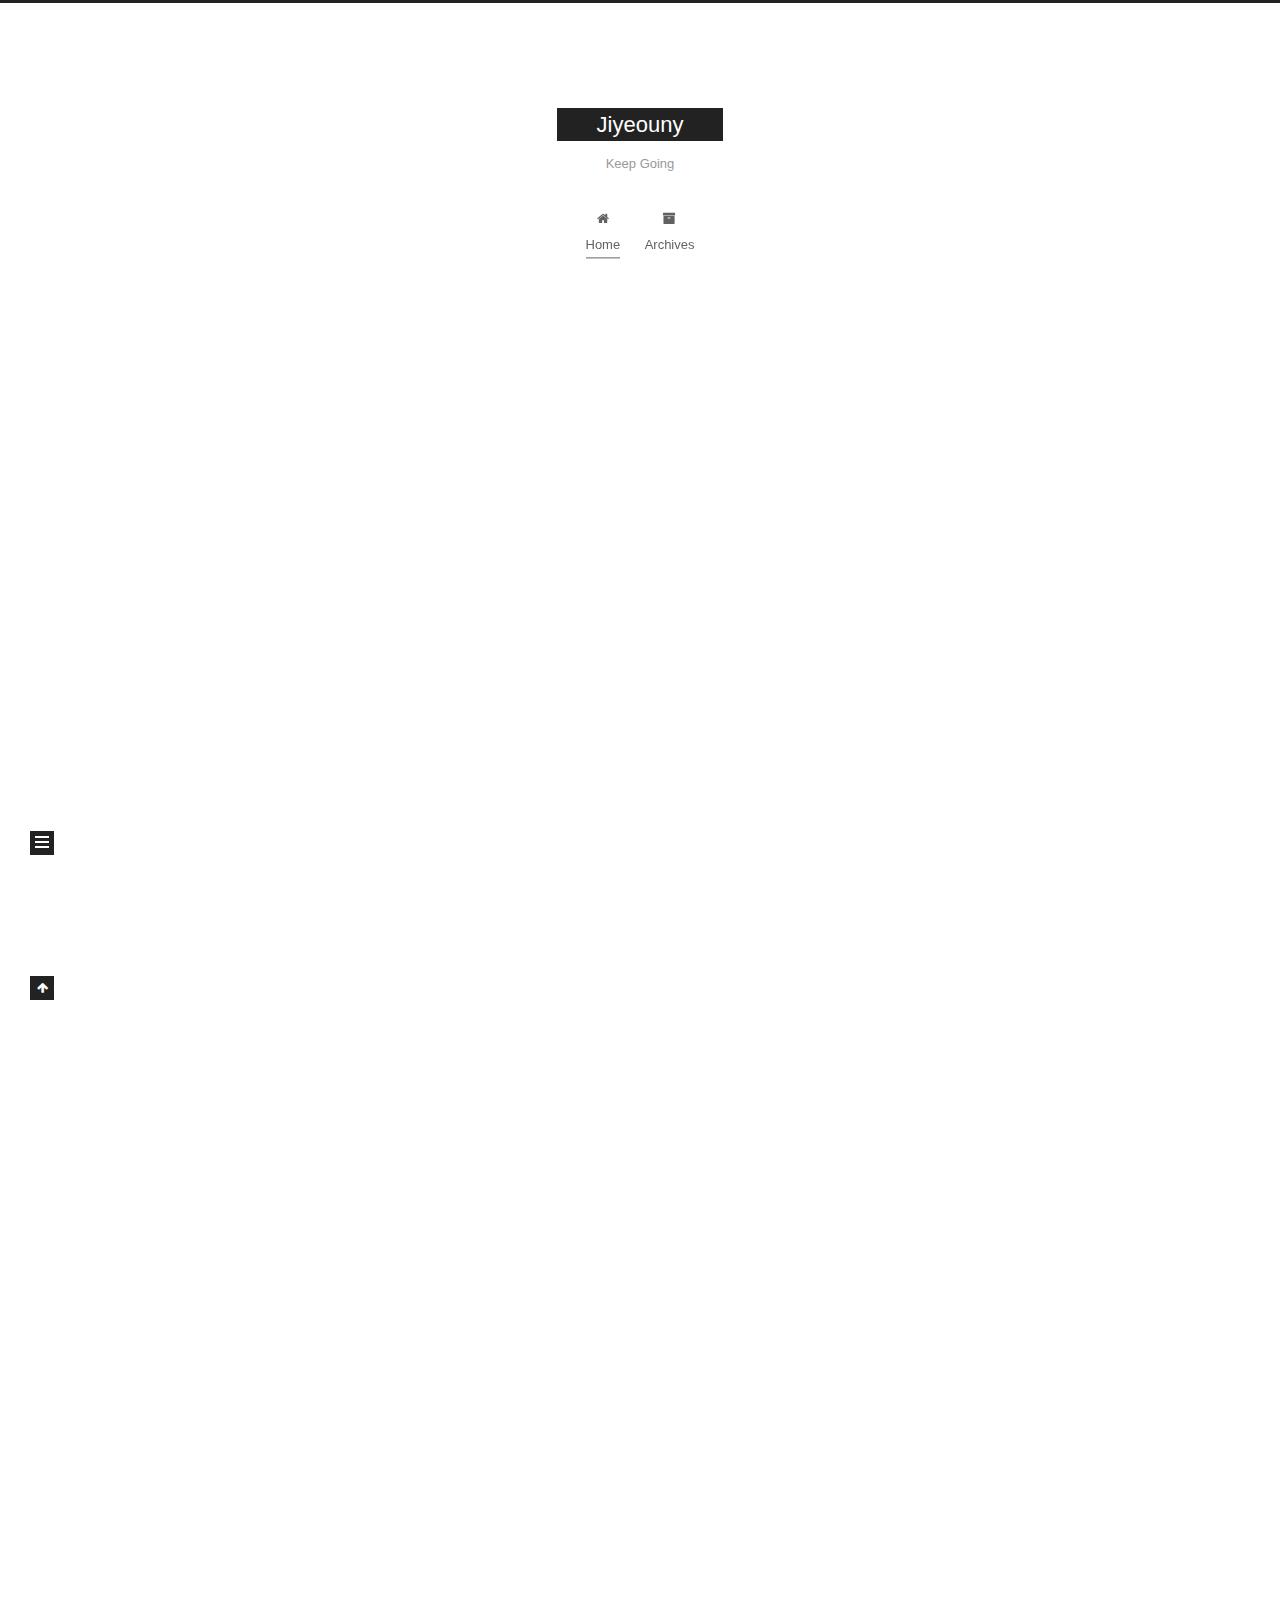
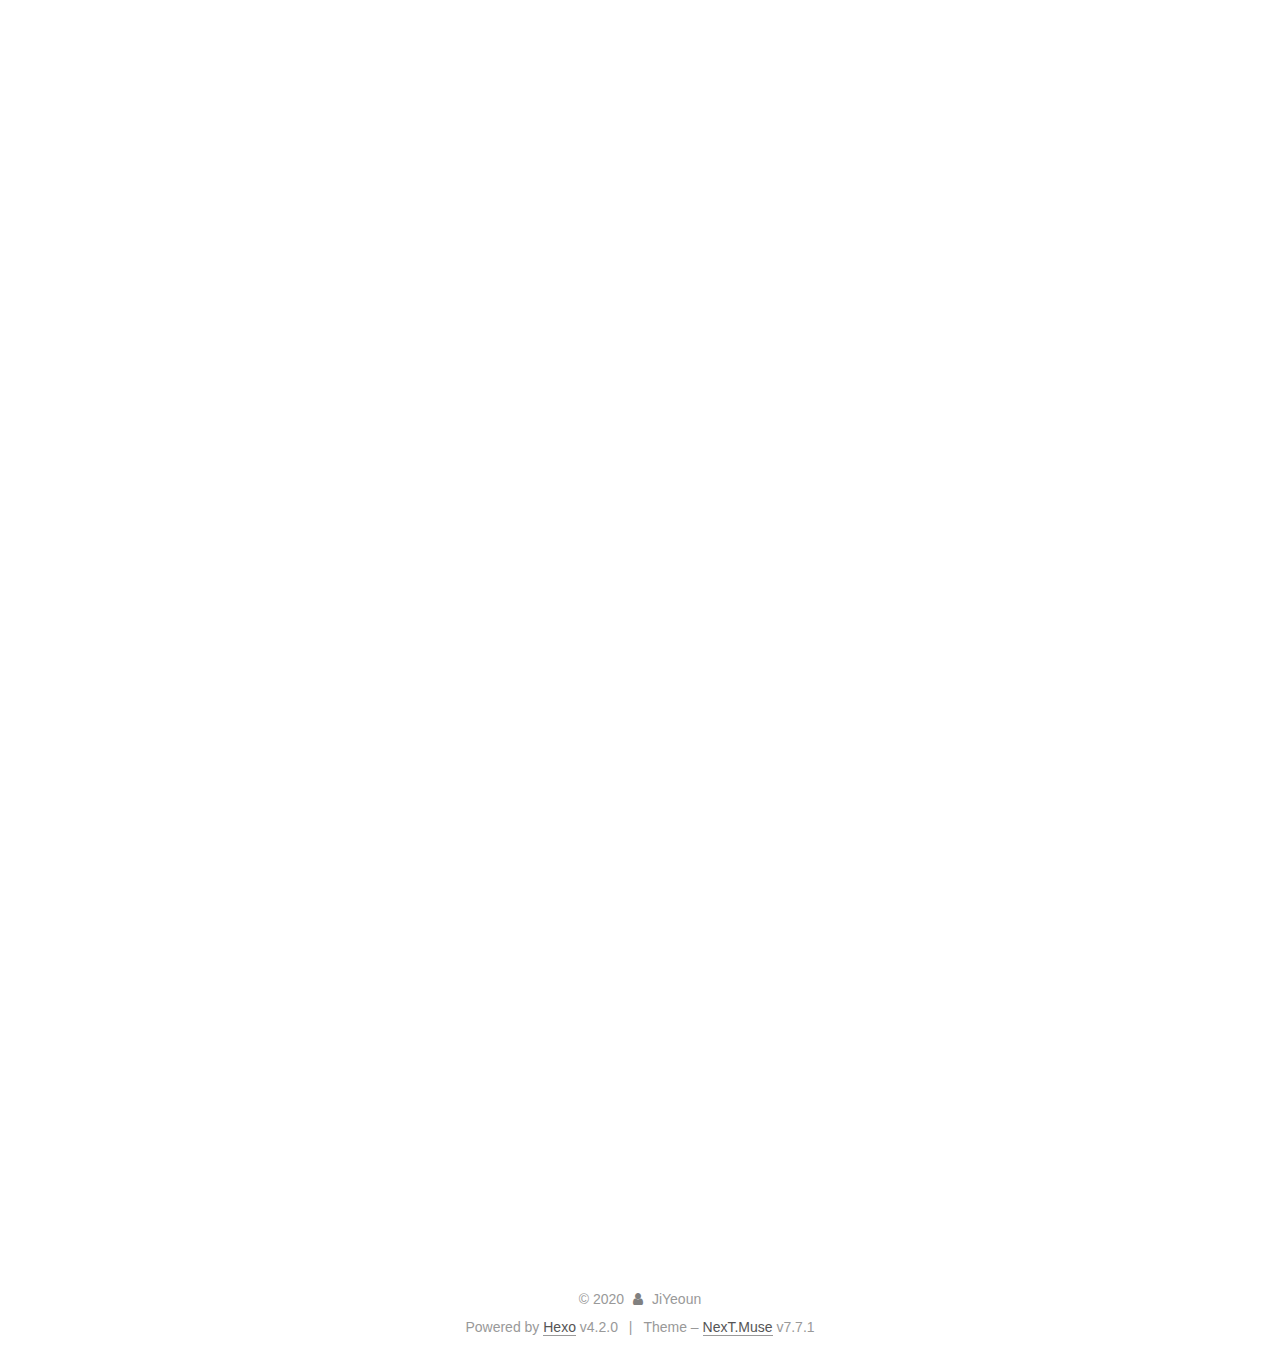
<file: index.html>
<!DOCTYPE html>
<html lang="en">
<head>
  <meta charset="UTF-8">
<meta name="viewport" content="width=device-width, initial-scale=1, maximum-scale=2">
<meta name="theme-color" content="#222">
<meta name="generator" content="Hexo 4.2.0">
  <link rel="apple-touch-icon" sizes="180x180" href="/images/apple-touch-icon-next.png">
  <link rel="icon" type="image/png" sizes="32x32" href="/images/favicon-32x32-next.png">
  <link rel="icon" type="image/png" sizes="16x16" href="/images/favicon-16x16-next.png">
  <link rel="mask-icon" href="/images/logo.svg" color="#222">

<link rel="stylesheet" href="/css/main.css">


<link rel="stylesheet" href="/lib/font-awesome/css/font-awesome.min.css">

<script id="hexo-configurations">
    var NexT = window.NexT || {};
    var CONFIG = {"hostname":"jiyeouny.github.io","root":"/","scheme":"Muse","version":"7.7.1","exturl":false,"sidebar":{"position":"left","display":"post","padding":18,"offset":12,"onmobile":false},"copycode":{"enable":false,"show_result":false,"style":null},"back2top":{"enable":true,"sidebar":false,"scrollpercent":false},"bookmark":{"enable":false,"color":"#222","save":"auto"},"fancybox":false,"mediumzoom":false,"lazyload":false,"pangu":false,"comments":{"style":"tabs","active":null,"storage":true,"lazyload":false,"nav":null},"algolia":{"hits":{"per_page":10},"labels":{"input_placeholder":"Search for Posts","hits_empty":"We didn't find any results for the search: ${query}","hits_stats":"${hits} results found in ${time} ms"}},"localsearch":{"enable":false,"trigger":"auto","top_n_per_article":1,"unescape":false,"preload":false},"motion":{"enable":true,"async":false,"transition":{"post_block":"fadeIn","post_header":"slideDownIn","post_body":"slideDownIn","coll_header":"slideLeftIn","sidebar":"slideUpIn"}}};
  </script>

  <meta name="description" content="Let&#39;s study hard!">
<meta property="og:type" content="website">
<meta property="og:title" content="Jiyeouny">
<meta property="og:url" content="https://jiyeouny.github.io/index.html">
<meta property="og:site_name" content="Jiyeouny">
<meta property="og:description" content="Let&#39;s study hard!">
<meta property="og:locale" content="en_US">
<meta property="article:author" content="JiYeoun">
<meta property="article:tag" content="javaScript">
<meta property="article:tag" content=" HTML">
<meta property="article:tag" content=" CSS">
<meta name="twitter:card" content="summary">

<link rel="canonical" href="https://jiyeouny.github.io/">


<script id="page-configurations">
  // https://hexo.io/docs/variables.html
  CONFIG.page = {
    sidebar: "",
    isHome: true,
    isPost: false
  };
</script>

  <title>Jiyeouny</title>
  






  <noscript>
  <style>
  .use-motion .brand,
  .use-motion .menu-item,
  .sidebar-inner,
  .use-motion .post-block,
  .use-motion .pagination,
  .use-motion .comments,
  .use-motion .post-header,
  .use-motion .post-body,
  .use-motion .collection-header { opacity: initial; }

  .use-motion .site-title,
  .use-motion .site-subtitle {
    opacity: initial;
    top: initial;
  }

  .use-motion .logo-line-before i { left: initial; }
  .use-motion .logo-line-after i { right: initial; }
  </style>
</noscript>

</head>

<body itemscope itemtype="http://schema.org/WebPage">
  <div class="container use-motion">
    <div class="headband"></div>

    <header class="header" itemscope itemtype="http://schema.org/WPHeader">
      <div class="header-inner"><div class="site-brand-container">
  <div class="site-nav-toggle">
    <div class="toggle" aria-label="Toggle navigation bar">
      <span class="toggle-line toggle-line-first"></span>
      <span class="toggle-line toggle-line-middle"></span>
      <span class="toggle-line toggle-line-last"></span>
    </div>
  </div>

  <div class="site-meta">

    <div>
      <a href="/" class="brand" rel="start">
        <span class="logo-line-before"><i></i></span>
        <span class="site-title">Jiyeouny</span>
        <span class="logo-line-after"><i></i></span>
      </a>
    </div>
        <p class="site-subtitle">Keep Going</p>
  </div>

  <div class="site-nav-right">
    <div class="toggle popup-trigger">
    </div>
  </div>
</div>


<nav class="site-nav">
  
  <ul id="menu" class="menu">
        <li class="menu-item menu-item-home">

    <a href="/" rel="section"><i class="fa fa-fw fa-home"></i>Home</a>

  </li>
        <li class="menu-item menu-item-archives">

    <a href="/archives/" rel="section"><i class="fa fa-fw fa-archive"></i>Archives</a>

  </li>
  </ul>

</nav>
</div>
    </header>

    
  <div class="back-to-top">
    <i class="fa fa-arrow-up"></i>
    <span>0%</span>
  </div>


    <main class="main">
      <div class="main-inner">
        <div class="content-wrap">
          

          <div class="content">
            

  <div class="posts-expand">
        
  
  
  <article itemscope itemtype="http://schema.org/Article" class="post-block home" lang="en">
    <link itemprop="mainEntityOfPage" href="https://jiyeouny.github.io/2020/02/24/study09/">

    <span hidden itemprop="author" itemscope itemtype="http://schema.org/Person">
      <meta itemprop="image" content="/images/avatar.gif">
      <meta itemprop="name" content="JiYeoun">
      <meta itemprop="description" content="Let's study hard!">
    </span>

    <span hidden itemprop="publisher" itemscope itemtype="http://schema.org/Organization">
      <meta itemprop="name" content="Jiyeouny">
    </span>
      <header class="post-header">
        <h1 class="post-title" itemprop="name headline">
          
            <a href="/2020/02/24/study09/" class="post-title-link" itemprop="url">타입 변환과 단축 평가</a>
        </h1>

        <div class="post-meta">
            <span class="post-meta-item">
              <span class="post-meta-item-icon">
                <i class="fa fa-calendar-o"></i>
              </span>
              <span class="post-meta-item-text">Posted on</span>

              <time title="Created: 2020-02-24 23:04:06" itemprop="dateCreated datePublished" datetime="2020-02-24T23:04:06+09:00">2020-02-24</time>
            </span>
              <span class="post-meta-item">
                <span class="post-meta-item-icon">
                  <i class="fa fa-calendar-check-o"></i>
                </span>
                <span class="post-meta-item-text">Edited on</span>
                <time title="Modified: 2020-02-25 22:07:19" itemprop="dateModified" datetime="2020-02-25T22:07:19+09:00">2020-02-25</time>
              </span>

          

        </div>
      </header>

    
    
    
    <div class="post-body" itemprop="articleBody">

      
          <h2 id="타입-변환이란"><a href="#타입-변환이란" class="headerlink" title="타입 변환이란?"></a>타입 변환이란?</h2><h3 id="명시적-타입-변환-Explicit-coercion-or-타입-캐스팅-Type-casting"><a href="#명시적-타입-변환-Explicit-coercion-or-타입-캐스팅-Type-casting" class="headerlink" title="명시적 타입 변환(Explicit coercion) or 타입 캐스팅(Type casting)"></a>명시적 타입 변환(Explicit coercion) or 타입 캐스팅(Type casting)</h3><p>-&gt; 개발자가 의도적으로 값의 타입을 변환하는 것</p>
<h3 id="암묵적-타입-변환-Implicit-coercion-or-타입-강제-변환-Type-coercion"><a href="#암묵적-타입-변환-Implicit-coercion-or-타입-강제-변환-Type-coercion" class="headerlink" title="암묵적 타입 변환(Implicit coercion) or 타입 강제 변환(Type coercion)"></a>암묵적 타입 변환(Implicit coercion) or 타입 강제 변환(Type coercion)</h3><p>-&gt; 개발자의 의도와는 상관없이 표현식을 평가하는 도중에<br>자바스크립트 엔진에 의해 암묵적으로 타입이 자동변환</p>
<p>원시값은 변경 불가능한 값(imuutable value)이므로 변경 X</p>
<h3 id="타입-변환"><a href="#타입-변환" class="headerlink" title="타입 변환?"></a>타입 변환?</h3><p>-&gt;기존 원시값을 사용해 다른 타입의 새로운 원시값을 생성하는 것</p>
<p>표현식의 평가가 끝나면 아무도 참조하지 않으므로 가비지 컬렉터에 의해 메모리에서 해제<br>암묵적 타임 강제 변환은 자바스크립트 엔진에 의해 암묵적<br>-&gt; 드러나지 않게 타입이 자동 변환되기 때문에 타입을 변경하겠다는 개발자의 의지가 코드에 나타나지 X</p>
<p>암묵적 타입 변환이 발생하는지,<br>발생한다면 어떤 타입의 어떤 값으로 변환되는지,<br>타입 변화된 값으로 표현식은 어떻게 평가될 것인지 예측 가능해야 함.</p>
<p>암묵적 타입 변환이 가독성 측면에서 더 좋을 수도 있음</p>
<h2 id="암묵적-타입-변환"><a href="#암묵적-타입-변환" class="headerlink" title="암묵적 타입 변환"></a>암묵적 타입 변환</h2><p>암묵적 타입 변환이 발생하면 문자열, 숫자, 불리언과 같은 원시 타입 중 하나로 타입을 자동 변환</p>
<h3 id="문자열-타입으로-변환"><a href="#문자열-타입으로-변환" class="headerlink" title="문자열 타입으로 변환"></a>문자열 타입으로 변환</h3><p>문자열 연결 연산자의 모든 피연산자는 코드의 문맥 상 모두 문자열 타입이여야 한다<br>ES6에서 도입된 템플릿 리터럴의 표현식 삽입은 표현식의 평가 결과를 문자열 타입으로 암묵적 타입 변환</p>
<h3 id="숫자-타입으로-변환"><a href="#숫자-타입으로-변환" class="headerlink" title="숫자 타입으로 변환"></a>숫자 타입으로 변환</h3><p>산술 연산자의 역할은 숫자 값을 만드는 것<br>산술 연산자의 모든 피연산자는 코드의 문맥 상 모두 숫자 타입<br>비교 연산자의 역할은 불리언 값을 만드는 것<br>+단항 연산자는 피연산자가 숫자 타입의 값이 아니면 숫자 타입의 값으로 암묵적 타입 변환을 수행<br>객체와 빈 배열이 아닌 배열, undefined는 변환되지 않아 NaN</p>
<h3 id="불리언-타입으로-변환"><a href="#불리언-타입으로-변환" class="headerlink" title="불리언 타입으로 변환"></a>불리언 타입으로 변환</h3><p>논리적 참, 거짓을 반환해야 하는 표현식<br>조건식의 평가 결과를 불리언 타입으로 암묵적 타입 변환<br>불리언 타입이 아닌 값을 Truthy 값(참으로 평가되는 값) 또는 Falsy 값(거짓으로 평가되는 값)으로 구분<br>제어문의 조건식과 같이 불리언 값으로 평가되어야 할 문맥에서<br>Truthy 값은 true로, Falsy 값은 false로 암묵적 타입 변환</p>
<h4 id="false로-평가되는-Falsy-값"><a href="#false로-평가되는-Falsy-값" class="headerlink" title="false로 평가되는 Falsy 값"></a>false로 평가되는 Falsy 값</h4><ul>
<li>false</li>
<li>undefined</li>
<li>null</li>
<li>0, -0</li>
<li>NaN</li>
<li>“(빈문자열)</li>
</ul>
<h4 id="함수"><a href="#함수" class="headerlink" title="함수"></a>함수</h4><p>어떤 작업을 수행하기 위해 필요한 문들의 집합을 정의한 코드블록<br>이름과 매개변수를 갖으며 필요한 때에 호출하여 코드 블록에 담긴 문들을 일괄적으로 실행</p>
<h2 id="명시적-타입-변환"><a href="#명시적-타입-변환" class="headerlink" title="명시적 타입 변환"></a>명시적 타입 변환</h2><p>개발자의 의도에 의해 명시적 타입을 변경하는 방법은 다양<br>-&gt; 표준 빌트인 생성자 함수(String, Number, Boolean)를 new 연산자 없이 호출하는 방법<br>-&gt; 빌트인 메소드를 사용하는 방법<br>-&gt; 암묵적 타입 변환을 이용하는 방법</p>
<h3 id="문자열-타입으로-변환-1"><a href="#문자열-타입으로-변환-1" class="headerlink" title="문자열 타입으로 변환"></a>문자열 타입으로 변환</h3><ol>
<li>String 생성자 함수를 new 연산자 없이 호출하는 방법</li>
<li>Object.prototype.toString 메소드를 사용하는 방법</li>
<li>문자열 연결 연산자를 이용하는 방법</li>
</ol>
<h3 id="숫자-타입으로-변환-1"><a href="#숫자-타입으로-변환-1" class="headerlink" title="숫자 타입으로 변환"></a>숫자 타입으로 변환</h3><ol>
<li>Number 생성자 함수를 new 연산자 없이 호출하는 방법</li>
<li>parseInt, parseFloat 함수를 사용하는 방법(문자열만 숫자 타입으로 변환 가능)</li>
<li>+단항 산술 연산자를 이용하는 방법</li>
<li>*산술 연산자를 이용하는 방법</li>
</ol>
<h3 id="불리언-타입으로-변환-1"><a href="#불리언-타입으로-변환-1" class="headerlink" title="불리언 타입으로 변환"></a>불리언 타입으로 변환</h3><ol>
<li>Boolean 생성자 함수를 new 연산자 없이 호출하는 방법</li>
<li>!부정 논리 연산자를 두번 사용하는 방법</li>
</ol>
<h2 id="단축-평가"><a href="#단축-평가" class="headerlink" title="단축 평가"></a>단축 평가</h2><p>언제나 2개의 피연산자 중 어느 한쪽으로 평가<br>논리곱(&amp;&amp;) 연산자는 두개의 피연산자가 모두 true로 평가될 때 true를 반환<br>논리곱 연산자는 논리 연산의 결과를 결정한 두번째 피연산자 문자열을 그대로 반환<br>논리합(||) 연산자도 동일하게 동작<br>논리합(||) 연산자는 두개의 피연산자 중 하나만 true로 평가되어도 true 반환<br>논리합 연산자는 논리 연산의 결과를 결정한 첫번째 피연산자 즉 첫번째 문자를 그대로 반환<br>단축 평가(Short-Circuit evaluation)<br>-&gt; 논리 연산의 결과를 결졍한 타입 변환하지 않고 피연산자를 그대로 반환<br>평가 결과가 확정된 경우, 나머지 평가 과정을 중단<br>대부분의 프로그래밍 언어는 단축 평가를 통해 논리 연산을 수행</p>
<h3 id="단축-평가-규칙"><a href="#단축-평가-규칙" class="headerlink" title="단축 평가 규칙"></a>단축 평가 규칙</h3><p>true || anything   // true<br>false || anything   // anything<br>true &amp;&amp; anything   // anything<br>false &amp;&amp; anything   // false</p>
<p>단축 평가를 사용하려면 if문을 대체할 수 있다.</p>
<p>객체가 null인지 확인하고 프로퍼티를 참조할때, 함수 매개변수에 기본값을 설정할때<br>-&gt; 단축 평가 유용하게 사용</p>
<p>객체는 키(key),값(value)으로 구성된 프로퍼티들의 집합<br>객체가 null인 경우<br>-&gt; 객체의 프로퍼티를 참조하면 타입 에러(TypeError)가 발생</p>

      
    </div>

    
    
    
      <footer class="post-footer">
        <div class="post-eof"></div>
      </footer>
  </article>
  
  
  

  </div>

  



          </div>
          

<script>
  window.addEventListener('tabs:register', () => {
    let activeClass = CONFIG.comments.activeClass;
    if (CONFIG.comments.storage) {
      activeClass = localStorage.getItem('comments_active') || activeClass;
    }
    if (activeClass) {
      let activeTab = document.querySelector(`a[href="#comment-${activeClass}"]`);
      if (activeTab) {
        activeTab.click();
      }
    }
  });
  if (CONFIG.comments.storage) {
    window.addEventListener('tabs:click', event => {
      if (!event.target.matches('.tabs-comment .tab-content .tab-pane')) return;
      let commentClass = event.target.classList[1];
      localStorage.setItem('comments_active', commentClass);
    });
  }
</script>

        </div>
          
  
  <div class="toggle sidebar-toggle">
    <span class="toggle-line toggle-line-first"></span>
    <span class="toggle-line toggle-line-middle"></span>
    <span class="toggle-line toggle-line-last"></span>
  </div>

  <aside class="sidebar">
    <div class="sidebar-inner">

      <ul class="sidebar-nav motion-element">
        <li class="sidebar-nav-toc">
          Table of Contents
        </li>
        <li class="sidebar-nav-overview">
          Overview
        </li>
      </ul>

      <!--noindex-->
      <div class="post-toc-wrap sidebar-panel">
      </div>
      <!--/noindex-->

      <div class="site-overview-wrap sidebar-panel">
        <div class="site-author motion-element" itemprop="author" itemscope itemtype="http://schema.org/Person">
  <p class="site-author-name" itemprop="name">JiYeoun</p>
  <div class="site-description" itemprop="description">Let's study hard!</div>
</div>
<div class="site-state-wrap motion-element">
  <nav class="site-state">
      <div class="site-state-item site-state-posts">
          <a href="/archives/">
        
          <span class="site-state-item-count">1</span>
          <span class="site-state-item-name">posts</span>
        </a>
      </div>
      <div class="site-state-item site-state-tags">
        <span class="site-state-item-count">1</span>
        <span class="site-state-item-name">tags</span>
      </div>
  </nav>
</div>



      </div>

    </div>
  </aside>
  <div id="sidebar-dimmer"></div>


      </div>
    </main>

    <footer class="footer">
      <div class="footer-inner">
        

<div class="copyright">
  
  &copy; 
  <span itemprop="copyrightYear">2020</span>
  <span class="with-love">
    <i class="fa fa-user"></i>
  </span>
  <span class="author" itemprop="copyrightHolder">JiYeoun</span>
</div>
  <div class="powered-by">Powered by <a href="https://hexo.io/" class="theme-link" rel="noopener" target="_blank">Hexo</a> v4.2.0
  </div>
  <span class="post-meta-divider">|</span>
  <div class="theme-info">Theme – <a href="https://muse.theme-next.org/" class="theme-link" rel="noopener" target="_blank">NexT.Muse</a> v7.7.1
  </div>

        








      </div>
    </footer>
  </div>

  
  <script src="/lib/anime.min.js"></script>
  <script src="/lib/velocity/velocity.min.js"></script>
  <script src="/lib/velocity/velocity.ui.min.js"></script>

<script src="/js/utils.js"></script>

<script src="/js/motion.js"></script>


<script src="/js/schemes/muse.js"></script>


<script src="/js/next-boot.js"></script>




  















  

  

</body>
</html>
</file>
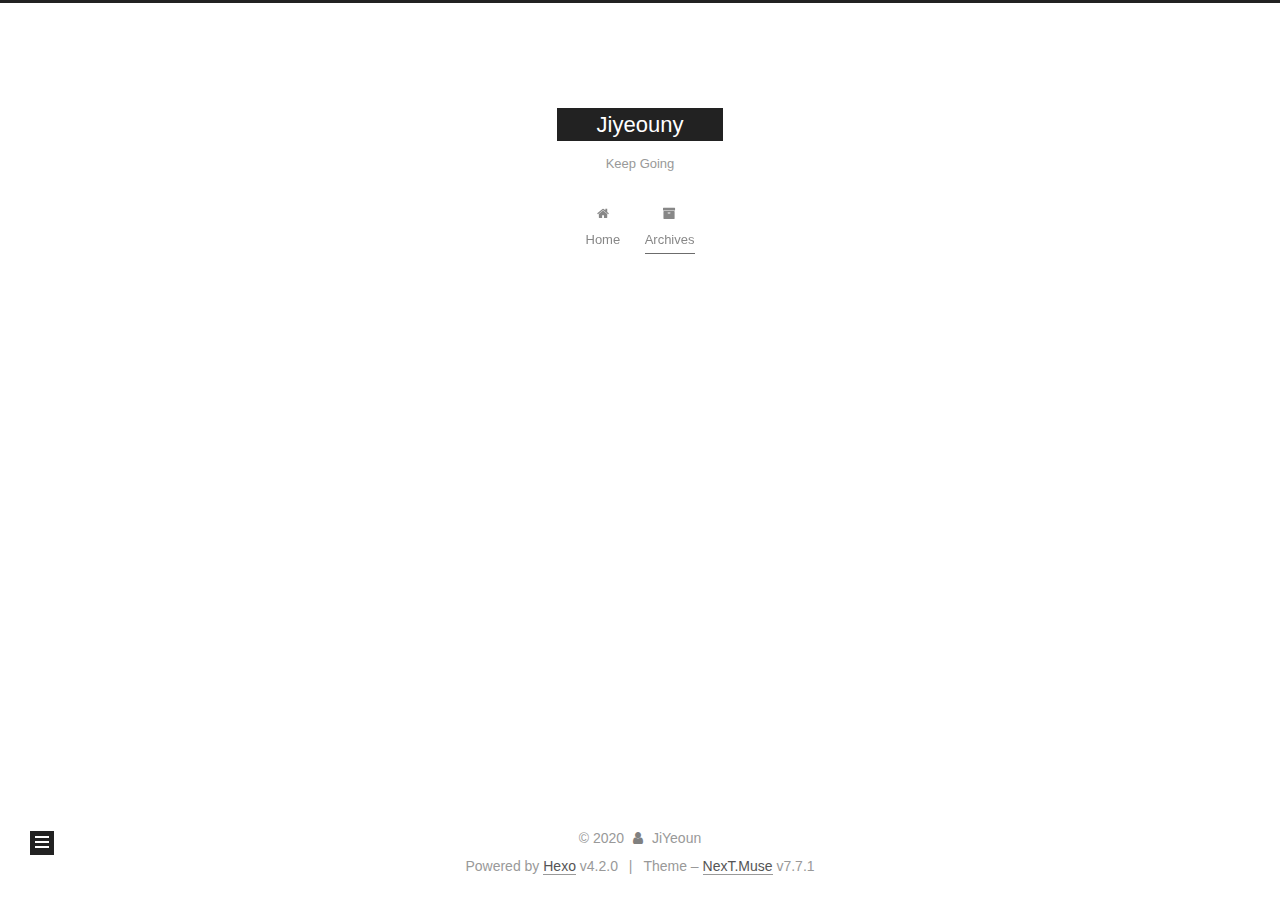
<file: archives/index.html>
<!DOCTYPE html>
<html lang="en">
<head>
  <meta charset="UTF-8">
<meta name="viewport" content="width=device-width, initial-scale=1, maximum-scale=2">
<meta name="theme-color" content="#222">
<meta name="generator" content="Hexo 4.2.0">
  <link rel="apple-touch-icon" sizes="180x180" href="/images/apple-touch-icon-next.png">
  <link rel="icon" type="image/png" sizes="32x32" href="/images/favicon-32x32-next.png">
  <link rel="icon" type="image/png" sizes="16x16" href="/images/favicon-16x16-next.png">
  <link rel="mask-icon" href="/images/logo.svg" color="#222">

<link rel="stylesheet" href="/css/main.css">


<link rel="stylesheet" href="/lib/font-awesome/css/font-awesome.min.css">

<script id="hexo-configurations">
    var NexT = window.NexT || {};
    var CONFIG = {"hostname":"jiyeouny.github.io","root":"/","scheme":"Muse","version":"7.7.1","exturl":false,"sidebar":{"position":"left","display":"post","padding":18,"offset":12,"onmobile":false},"copycode":{"enable":false,"show_result":false,"style":null},"back2top":{"enable":true,"sidebar":false,"scrollpercent":false},"bookmark":{"enable":false,"color":"#222","save":"auto"},"fancybox":false,"mediumzoom":false,"lazyload":false,"pangu":false,"comments":{"style":"tabs","active":null,"storage":true,"lazyload":false,"nav":null},"algolia":{"hits":{"per_page":10},"labels":{"input_placeholder":"Search for Posts","hits_empty":"We didn't find any results for the search: ${query}","hits_stats":"${hits} results found in ${time} ms"}},"localsearch":{"enable":false,"trigger":"auto","top_n_per_article":1,"unescape":false,"preload":false},"motion":{"enable":true,"async":false,"transition":{"post_block":"fadeIn","post_header":"slideDownIn","post_body":"slideDownIn","coll_header":"slideLeftIn","sidebar":"slideUpIn"}}};
  </script>

  <meta name="description" content="Let&#39;s study hard!">
<meta property="og:type" content="website">
<meta property="og:title" content="Jiyeouny">
<meta property="og:url" content="https://jiyeouny.github.io/archives/index.html">
<meta property="og:site_name" content="Jiyeouny">
<meta property="og:description" content="Let&#39;s study hard!">
<meta property="og:locale" content="en_US">
<meta property="article:author" content="JiYeoun">
<meta property="article:tag" content="javaScript">
<meta property="article:tag" content=" HTML">
<meta property="article:tag" content=" CSS">
<meta name="twitter:card" content="summary">

<link rel="canonical" href="https://jiyeouny.github.io/archives/">


<script id="page-configurations">
  // https://hexo.io/docs/variables.html
  CONFIG.page = {
    sidebar: "",
    isHome: false,
    isPost: false
  };
</script>

  <title>Archive | Jiyeouny</title>
  






  <noscript>
  <style>
  .use-motion .brand,
  .use-motion .menu-item,
  .sidebar-inner,
  .use-motion .post-block,
  .use-motion .pagination,
  .use-motion .comments,
  .use-motion .post-header,
  .use-motion .post-body,
  .use-motion .collection-header { opacity: initial; }

  .use-motion .site-title,
  .use-motion .site-subtitle {
    opacity: initial;
    top: initial;
  }

  .use-motion .logo-line-before i { left: initial; }
  .use-motion .logo-line-after i { right: initial; }
  </style>
</noscript>

</head>

<body itemscope itemtype="http://schema.org/WebPage">
  <div class="container use-motion">
    <div class="headband"></div>

    <header class="header" itemscope itemtype="http://schema.org/WPHeader">
      <div class="header-inner"><div class="site-brand-container">
  <div class="site-nav-toggle">
    <div class="toggle" aria-label="Toggle navigation bar">
      <span class="toggle-line toggle-line-first"></span>
      <span class="toggle-line toggle-line-middle"></span>
      <span class="toggle-line toggle-line-last"></span>
    </div>
  </div>

  <div class="site-meta">

    <div>
      <a href="/" class="brand" rel="start">
        <span class="logo-line-before"><i></i></span>
        <span class="site-title">Jiyeouny</span>
        <span class="logo-line-after"><i></i></span>
      </a>
    </div>
        <p class="site-subtitle">Keep Going</p>
  </div>

  <div class="site-nav-right">
    <div class="toggle popup-trigger">
    </div>
  </div>
</div>


<nav class="site-nav">
  
  <ul id="menu" class="menu">
        <li class="menu-item menu-item-home">

    <a href="/" rel="section"><i class="fa fa-fw fa-home"></i>Home</a>

  </li>
        <li class="menu-item menu-item-archives">

    <a href="/archives/" rel="section"><i class="fa fa-fw fa-archive"></i>Archives</a>

  </li>
  </ul>

</nav>
</div>
    </header>

    
  <div class="back-to-top">
    <i class="fa fa-arrow-up"></i>
    <span>0%</span>
  </div>


    <main class="main">
      <div class="main-inner">
        <div class="content-wrap">
          

          <div class="content">
            

  
  
  
  <div class="post-block">
    <div class="posts-collapse">
      <div class="collection-title">
        <span class="collection-header">Um..! 1 post. Keep on posting.</span>
      </div>

      
    <div class="collection-year">
      <h1 class="collection-header">2020</h1>
    </div>

  <article itemscope itemtype="http://schema.org/Article">
    <header class="post-header">

      <div class="post-meta">
        <time itemprop="dateCreated"
              datetime="2020-02-24T23:04:06+09:00"
              content="2020-02-24">
          02-24
        </time>
      </div>

      <h2 class="post-title">
          <a class="post-title-link" href="/2020/02/24/study09/" itemprop="url">
            <span itemprop="name">타입 변환과 단축 평가</span>
          </a>
      </h2>

    </header>
  </article>


    </div>
  </div>
  
  
  

  



          </div>
          

<script>
  window.addEventListener('tabs:register', () => {
    let activeClass = CONFIG.comments.activeClass;
    if (CONFIG.comments.storage) {
      activeClass = localStorage.getItem('comments_active') || activeClass;
    }
    if (activeClass) {
      let activeTab = document.querySelector(`a[href="#comment-${activeClass}"]`);
      if (activeTab) {
        activeTab.click();
      }
    }
  });
  if (CONFIG.comments.storage) {
    window.addEventListener('tabs:click', event => {
      if (!event.target.matches('.tabs-comment .tab-content .tab-pane')) return;
      let commentClass = event.target.classList[1];
      localStorage.setItem('comments_active', commentClass);
    });
  }
</script>

        </div>
          
  
  <div class="toggle sidebar-toggle">
    <span class="toggle-line toggle-line-first"></span>
    <span class="toggle-line toggle-line-middle"></span>
    <span class="toggle-line toggle-line-last"></span>
  </div>

  <aside class="sidebar">
    <div class="sidebar-inner">

      <ul class="sidebar-nav motion-element">
        <li class="sidebar-nav-toc">
          Table of Contents
        </li>
        <li class="sidebar-nav-overview">
          Overview
        </li>
      </ul>

      <!--noindex-->
      <div class="post-toc-wrap sidebar-panel">
      </div>
      <!--/noindex-->

      <div class="site-overview-wrap sidebar-panel">
        <div class="site-author motion-element" itemprop="author" itemscope itemtype="http://schema.org/Person">
  <p class="site-author-name" itemprop="name">JiYeoun</p>
  <div class="site-description" itemprop="description">Let's study hard!</div>
</div>
<div class="site-state-wrap motion-element">
  <nav class="site-state">
      <div class="site-state-item site-state-posts">
          <a href="/archives/">
        
          <span class="site-state-item-count">1</span>
          <span class="site-state-item-name">posts</span>
        </a>
      </div>
      <div class="site-state-item site-state-tags">
        <span class="site-state-item-count">1</span>
        <span class="site-state-item-name">tags</span>
      </div>
  </nav>
</div>



      </div>

    </div>
  </aside>
  <div id="sidebar-dimmer"></div>


      </div>
    </main>

    <footer class="footer">
      <div class="footer-inner">
        

<div class="copyright">
  
  &copy; 
  <span itemprop="copyrightYear">2020</span>
  <span class="with-love">
    <i class="fa fa-user"></i>
  </span>
  <span class="author" itemprop="copyrightHolder">JiYeoun</span>
</div>
  <div class="powered-by">Powered by <a href="https://hexo.io/" class="theme-link" rel="noopener" target="_blank">Hexo</a> v4.2.0
  </div>
  <span class="post-meta-divider">|</span>
  <div class="theme-info">Theme – <a href="https://muse.theme-next.org/" class="theme-link" rel="noopener" target="_blank">NexT.Muse</a> v7.7.1
  </div>

        








      </div>
    </footer>
  </div>

  
  <script src="/lib/anime.min.js"></script>
  <script src="/lib/velocity/velocity.min.js"></script>
  <script src="/lib/velocity/velocity.ui.min.js"></script>

<script src="/js/utils.js"></script>

<script src="/js/motion.js"></script>


<script src="/js/schemes/muse.js"></script>


<script src="/js/next-boot.js"></script>




  















  

  

</body>
</html>
</file>
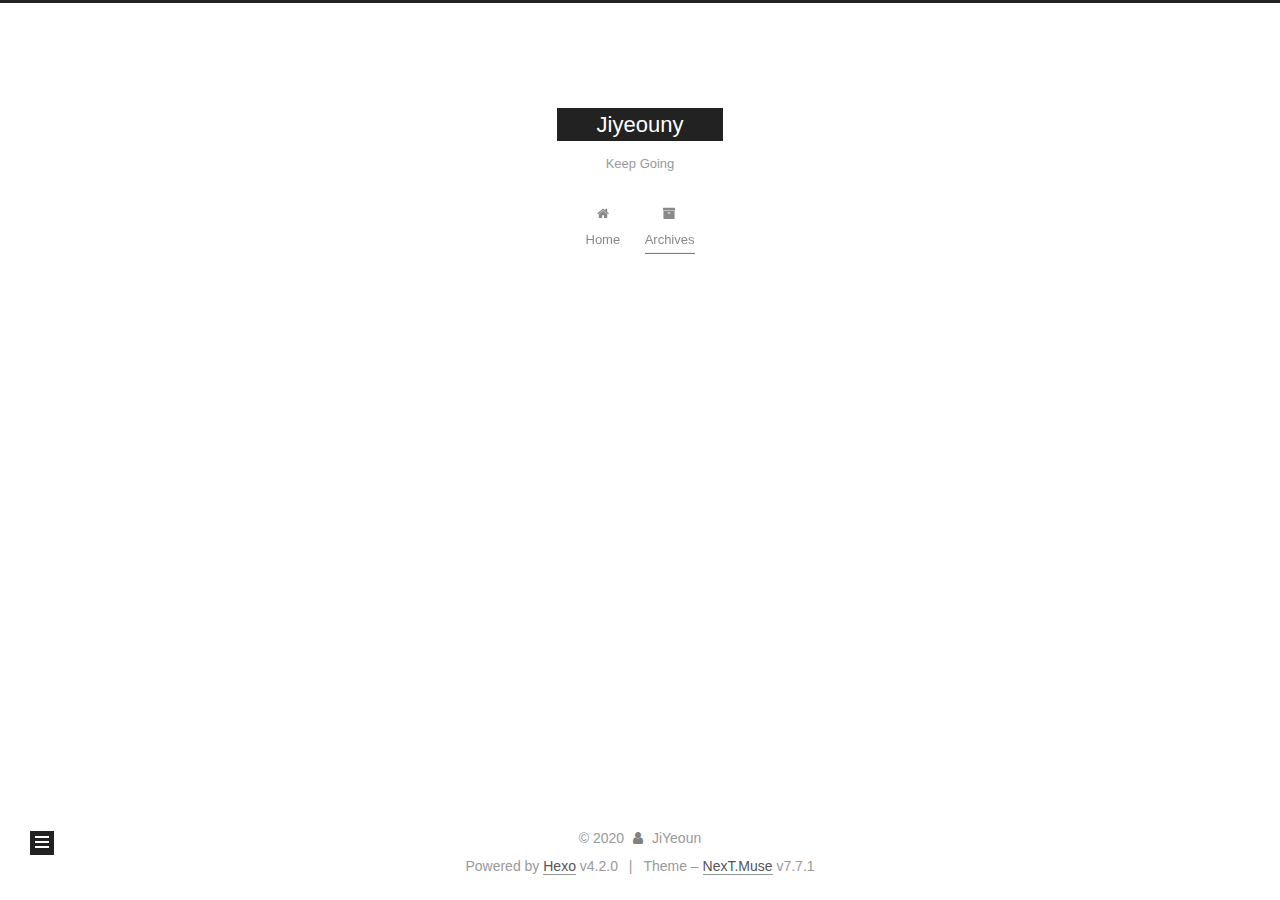
<file: archives/2020/index.html>
<!DOCTYPE html>
<html lang="en">
<head>
  <meta charset="UTF-8">
<meta name="viewport" content="width=device-width, initial-scale=1, maximum-scale=2">
<meta name="theme-color" content="#222">
<meta name="generator" content="Hexo 4.2.0">
  <link rel="apple-touch-icon" sizes="180x180" href="/images/apple-touch-icon-next.png">
  <link rel="icon" type="image/png" sizes="32x32" href="/images/favicon-32x32-next.png">
  <link rel="icon" type="image/png" sizes="16x16" href="/images/favicon-16x16-next.png">
  <link rel="mask-icon" href="/images/logo.svg" color="#222">

<link rel="stylesheet" href="/css/main.css">


<link rel="stylesheet" href="/lib/font-awesome/css/font-awesome.min.css">

<script id="hexo-configurations">
    var NexT = window.NexT || {};
    var CONFIG = {"hostname":"jiyeouny.github.io","root":"/","scheme":"Muse","version":"7.7.1","exturl":false,"sidebar":{"position":"left","display":"post","padding":18,"offset":12,"onmobile":false},"copycode":{"enable":false,"show_result":false,"style":null},"back2top":{"enable":true,"sidebar":false,"scrollpercent":false},"bookmark":{"enable":false,"color":"#222","save":"auto"},"fancybox":false,"mediumzoom":false,"lazyload":false,"pangu":false,"comments":{"style":"tabs","active":null,"storage":true,"lazyload":false,"nav":null},"algolia":{"hits":{"per_page":10},"labels":{"input_placeholder":"Search for Posts","hits_empty":"We didn't find any results for the search: ${query}","hits_stats":"${hits} results found in ${time} ms"}},"localsearch":{"enable":false,"trigger":"auto","top_n_per_article":1,"unescape":false,"preload":false},"motion":{"enable":true,"async":false,"transition":{"post_block":"fadeIn","post_header":"slideDownIn","post_body":"slideDownIn","coll_header":"slideLeftIn","sidebar":"slideUpIn"}}};
  </script>

  <meta name="description" content="Let&#39;s study hard!">
<meta property="og:type" content="website">
<meta property="og:title" content="Jiyeouny">
<meta property="og:url" content="https://jiyeouny.github.io/archives/2020/index.html">
<meta property="og:site_name" content="Jiyeouny">
<meta property="og:description" content="Let&#39;s study hard!">
<meta property="og:locale" content="en_US">
<meta property="article:author" content="JiYeoun">
<meta property="article:tag" content="javaScript">
<meta property="article:tag" content=" HTML">
<meta property="article:tag" content=" CSS">
<meta name="twitter:card" content="summary">

<link rel="canonical" href="https://jiyeouny.github.io/archives/2020/">


<script id="page-configurations">
  // https://hexo.io/docs/variables.html
  CONFIG.page = {
    sidebar: "",
    isHome: false,
    isPost: false
  };
</script>

  <title>Archive | Jiyeouny</title>
  






  <noscript>
  <style>
  .use-motion .brand,
  .use-motion .menu-item,
  .sidebar-inner,
  .use-motion .post-block,
  .use-motion .pagination,
  .use-motion .comments,
  .use-motion .post-header,
  .use-motion .post-body,
  .use-motion .collection-header { opacity: initial; }

  .use-motion .site-title,
  .use-motion .site-subtitle {
    opacity: initial;
    top: initial;
  }

  .use-motion .logo-line-before i { left: initial; }
  .use-motion .logo-line-after i { right: initial; }
  </style>
</noscript>

</head>

<body itemscope itemtype="http://schema.org/WebPage">
  <div class="container use-motion">
    <div class="headband"></div>

    <header class="header" itemscope itemtype="http://schema.org/WPHeader">
      <div class="header-inner"><div class="site-brand-container">
  <div class="site-nav-toggle">
    <div class="toggle" aria-label="Toggle navigation bar">
      <span class="toggle-line toggle-line-first"></span>
      <span class="toggle-line toggle-line-middle"></span>
      <span class="toggle-line toggle-line-last"></span>
    </div>
  </div>

  <div class="site-meta">

    <div>
      <a href="/" class="brand" rel="start">
        <span class="logo-line-before"><i></i></span>
        <span class="site-title">Jiyeouny</span>
        <span class="logo-line-after"><i></i></span>
      </a>
    </div>
        <p class="site-subtitle">Keep Going</p>
  </div>

  <div class="site-nav-right">
    <div class="toggle popup-trigger">
    </div>
  </div>
</div>


<nav class="site-nav">
  
  <ul id="menu" class="menu">
        <li class="menu-item menu-item-home">

    <a href="/" rel="section"><i class="fa fa-fw fa-home"></i>Home</a>

  </li>
        <li class="menu-item menu-item-archives">

    <a href="/archives/" rel="section"><i class="fa fa-fw fa-archive"></i>Archives</a>

  </li>
  </ul>

</nav>
</div>
    </header>

    
  <div class="back-to-top">
    <i class="fa fa-arrow-up"></i>
    <span>0%</span>
  </div>


    <main class="main">
      <div class="main-inner">
        <div class="content-wrap">
          

          <div class="content">
            

  
  
  
  <div class="post-block">
    <div class="posts-collapse">
      <div class="collection-title">
        <span class="collection-header">Um..! 1 post. Keep on posting.</span>
      </div>

      
    <div class="collection-year">
      <h1 class="collection-header">2020</h1>
    </div>

  <article itemscope itemtype="http://schema.org/Article">
    <header class="post-header">

      <div class="post-meta">
        <time itemprop="dateCreated"
              datetime="2020-02-24T23:04:06+09:00"
              content="2020-02-24">
          02-24
        </time>
      </div>

      <h2 class="post-title">
          <a class="post-title-link" href="/2020/02/24/study09/" itemprop="url">
            <span itemprop="name">타입 변환과 단축 평가</span>
          </a>
      </h2>

    </header>
  </article>


    </div>
  </div>
  
  
  

  



          </div>
          

<script>
  window.addEventListener('tabs:register', () => {
    let activeClass = CONFIG.comments.activeClass;
    if (CONFIG.comments.storage) {
      activeClass = localStorage.getItem('comments_active') || activeClass;
    }
    if (activeClass) {
      let activeTab = document.querySelector(`a[href="#comment-${activeClass}"]`);
      if (activeTab) {
        activeTab.click();
      }
    }
  });
  if (CONFIG.comments.storage) {
    window.addEventListener('tabs:click', event => {
      if (!event.target.matches('.tabs-comment .tab-content .tab-pane')) return;
      let commentClass = event.target.classList[1];
      localStorage.setItem('comments_active', commentClass);
    });
  }
</script>

        </div>
          
  
  <div class="toggle sidebar-toggle">
    <span class="toggle-line toggle-line-first"></span>
    <span class="toggle-line toggle-line-middle"></span>
    <span class="toggle-line toggle-line-last"></span>
  </div>

  <aside class="sidebar">
    <div class="sidebar-inner">

      <ul class="sidebar-nav motion-element">
        <li class="sidebar-nav-toc">
          Table of Contents
        </li>
        <li class="sidebar-nav-overview">
          Overview
        </li>
      </ul>

      <!--noindex-->
      <div class="post-toc-wrap sidebar-panel">
      </div>
      <!--/noindex-->

      <div class="site-overview-wrap sidebar-panel">
        <div class="site-author motion-element" itemprop="author" itemscope itemtype="http://schema.org/Person">
  <p class="site-author-name" itemprop="name">JiYeoun</p>
  <div class="site-description" itemprop="description">Let's study hard!</div>
</div>
<div class="site-state-wrap motion-element">
  <nav class="site-state">
      <div class="site-state-item site-state-posts">
          <a href="/archives/">
        
          <span class="site-state-item-count">1</span>
          <span class="site-state-item-name">posts</span>
        </a>
      </div>
      <div class="site-state-item site-state-tags">
        <span class="site-state-item-count">1</span>
        <span class="site-state-item-name">tags</span>
      </div>
  </nav>
</div>



      </div>

    </div>
  </aside>
  <div id="sidebar-dimmer"></div>


      </div>
    </main>

    <footer class="footer">
      <div class="footer-inner">
        

<div class="copyright">
  
  &copy; 
  <span itemprop="copyrightYear">2020</span>
  <span class="with-love">
    <i class="fa fa-user"></i>
  </span>
  <span class="author" itemprop="copyrightHolder">JiYeoun</span>
</div>
  <div class="powered-by">Powered by <a href="https://hexo.io/" class="theme-link" rel="noopener" target="_blank">Hexo</a> v4.2.0
  </div>
  <span class="post-meta-divider">|</span>
  <div class="theme-info">Theme – <a href="https://muse.theme-next.org/" class="theme-link" rel="noopener" target="_blank">NexT.Muse</a> v7.7.1
  </div>

        








      </div>
    </footer>
  </div>

  
  <script src="/lib/anime.min.js"></script>
  <script src="/lib/velocity/velocity.min.js"></script>
  <script src="/lib/velocity/velocity.ui.min.js"></script>

<script src="/js/utils.js"></script>

<script src="/js/motion.js"></script>


<script src="/js/schemes/muse.js"></script>


<script src="/js/next-boot.js"></script>




  















  

  

</body>
</html>
</file>
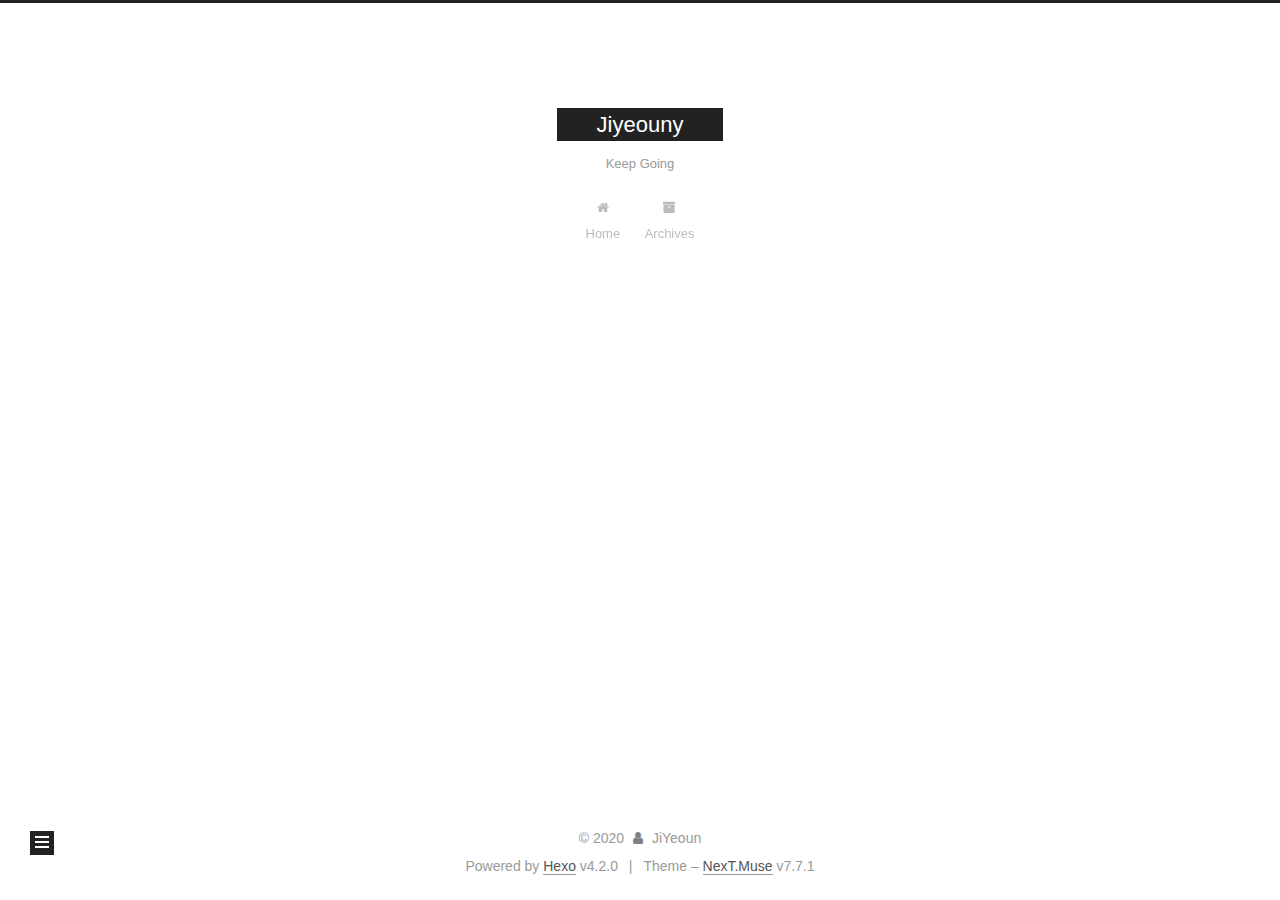
<file: tags/타입-변환-단축-평가/index.html>
<!DOCTYPE html>
<html lang="en">
<head>
  <meta charset="UTF-8">
<meta name="viewport" content="width=device-width, initial-scale=1, maximum-scale=2">
<meta name="theme-color" content="#222">
<meta name="generator" content="Hexo 4.2.0">
  <link rel="apple-touch-icon" sizes="180x180" href="/images/apple-touch-icon-next.png">
  <link rel="icon" type="image/png" sizes="32x32" href="/images/favicon-32x32-next.png">
  <link rel="icon" type="image/png" sizes="16x16" href="/images/favicon-16x16-next.png">
  <link rel="mask-icon" href="/images/logo.svg" color="#222">

<link rel="stylesheet" href="/css/main.css">


<link rel="stylesheet" href="/lib/font-awesome/css/font-awesome.min.css">

<script id="hexo-configurations">
    var NexT = window.NexT || {};
    var CONFIG = {"hostname":"jiyeouny.github.io","root":"/","scheme":"Muse","version":"7.7.1","exturl":false,"sidebar":{"position":"left","display":"post","padding":18,"offset":12,"onmobile":false},"copycode":{"enable":false,"show_result":false,"style":null},"back2top":{"enable":true,"sidebar":false,"scrollpercent":false},"bookmark":{"enable":false,"color":"#222","save":"auto"},"fancybox":false,"mediumzoom":false,"lazyload":false,"pangu":false,"comments":{"style":"tabs","active":null,"storage":true,"lazyload":false,"nav":null},"algolia":{"hits":{"per_page":10},"labels":{"input_placeholder":"Search for Posts","hits_empty":"We didn't find any results for the search: ${query}","hits_stats":"${hits} results found in ${time} ms"}},"localsearch":{"enable":false,"trigger":"auto","top_n_per_article":1,"unescape":false,"preload":false},"motion":{"enable":true,"async":false,"transition":{"post_block":"fadeIn","post_header":"slideDownIn","post_body":"slideDownIn","coll_header":"slideLeftIn","sidebar":"slideUpIn"}}};
  </script>

  <meta name="description" content="Let&#39;s study hard!">
<meta property="og:type" content="website">
<meta property="og:title" content="Jiyeouny">
<meta property="og:url" content="https://jiyeouny.github.io/tags/%ED%83%80%EC%9E%85-%EB%B3%80%ED%99%98-%EB%8B%A8%EC%B6%95-%ED%8F%89%EA%B0%80/index.html">
<meta property="og:site_name" content="Jiyeouny">
<meta property="og:description" content="Let&#39;s study hard!">
<meta property="og:locale" content="en_US">
<meta property="article:author" content="JiYeoun">
<meta property="article:tag" content="javaScript">
<meta property="article:tag" content=" HTML">
<meta property="article:tag" content=" CSS">
<meta name="twitter:card" content="summary">

<link rel="canonical" href="https://jiyeouny.github.io/tags/%ED%83%80%EC%9E%85-%EB%B3%80%ED%99%98-%EB%8B%A8%EC%B6%95-%ED%8F%89%EA%B0%80/">


<script id="page-configurations">
  // https://hexo.io/docs/variables.html
  CONFIG.page = {
    sidebar: "",
    isHome: false,
    isPost: false
  };
</script>

  <title>Tag: 타입 변환, 단축 평가 | Jiyeouny</title>
  






  <noscript>
  <style>
  .use-motion .brand,
  .use-motion .menu-item,
  .sidebar-inner,
  .use-motion .post-block,
  .use-motion .pagination,
  .use-motion .comments,
  .use-motion .post-header,
  .use-motion .post-body,
  .use-motion .collection-header { opacity: initial; }

  .use-motion .site-title,
  .use-motion .site-subtitle {
    opacity: initial;
    top: initial;
  }

  .use-motion .logo-line-before i { left: initial; }
  .use-motion .logo-line-after i { right: initial; }
  </style>
</noscript>

</head>

<body itemscope itemtype="http://schema.org/WebPage">
  <div class="container use-motion">
    <div class="headband"></div>

    <header class="header" itemscope itemtype="http://schema.org/WPHeader">
      <div class="header-inner"><div class="site-brand-container">
  <div class="site-nav-toggle">
    <div class="toggle" aria-label="Toggle navigation bar">
      <span class="toggle-line toggle-line-first"></span>
      <span class="toggle-line toggle-line-middle"></span>
      <span class="toggle-line toggle-line-last"></span>
    </div>
  </div>

  <div class="site-meta">

    <div>
      <a href="/" class="brand" rel="start">
        <span class="logo-line-before"><i></i></span>
        <span class="site-title">Jiyeouny</span>
        <span class="logo-line-after"><i></i></span>
      </a>
    </div>
        <p class="site-subtitle">Keep Going</p>
  </div>

  <div class="site-nav-right">
    <div class="toggle popup-trigger">
    </div>
  </div>
</div>


<nav class="site-nav">
  
  <ul id="menu" class="menu">
        <li class="menu-item menu-item-home">

    <a href="/" rel="section"><i class="fa fa-fw fa-home"></i>Home</a>

  </li>
        <li class="menu-item menu-item-archives">

    <a href="/archives/" rel="section"><i class="fa fa-fw fa-archive"></i>Archives</a>

  </li>
  </ul>

</nav>
</div>
    </header>

    
  <div class="back-to-top">
    <i class="fa fa-arrow-up"></i>
    <span>0%</span>
  </div>


    <main class="main">
      <div class="main-inner">
        <div class="content-wrap">
          

          <div class="content">
            

  
  
  
  <div class="post-block">
    <div class="posts-collapse">
      <div class="collection-title">
        <h1 class="collection-header">타입 변환, 단축 평가
          <small>Tag</small>
        </h1>
      </div>

      
    <div class="collection-year">
      <h1 class="collection-header">2020</h1>
    </div>

  <article itemscope itemtype="http://schema.org/Article">
    <header class="post-header">

      <div class="post-meta">
        <time itemprop="dateCreated"
              datetime="2020-02-24T23:04:06+09:00"
              content="2020-02-24">
          02-24
        </time>
      </div>

      <h2 class="post-title">
          <a class="post-title-link" href="/2020/02/24/study09/" itemprop="url">
            <span itemprop="name">타입 변환과 단축 평가</span>
          </a>
      </h2>

    </header>
  </article>

    </div>
  </div>
  
  
  

  



          </div>
          

<script>
  window.addEventListener('tabs:register', () => {
    let activeClass = CONFIG.comments.activeClass;
    if (CONFIG.comments.storage) {
      activeClass = localStorage.getItem('comments_active') || activeClass;
    }
    if (activeClass) {
      let activeTab = document.querySelector(`a[href="#comment-${activeClass}"]`);
      if (activeTab) {
        activeTab.click();
      }
    }
  });
  if (CONFIG.comments.storage) {
    window.addEventListener('tabs:click', event => {
      if (!event.target.matches('.tabs-comment .tab-content .tab-pane')) return;
      let commentClass = event.target.classList[1];
      localStorage.setItem('comments_active', commentClass);
    });
  }
</script>

        </div>
          
  
  <div class="toggle sidebar-toggle">
    <span class="toggle-line toggle-line-first"></span>
    <span class="toggle-line toggle-line-middle"></span>
    <span class="toggle-line toggle-line-last"></span>
  </div>

  <aside class="sidebar">
    <div class="sidebar-inner">

      <ul class="sidebar-nav motion-element">
        <li class="sidebar-nav-toc">
          Table of Contents
        </li>
        <li class="sidebar-nav-overview">
          Overview
        </li>
      </ul>

      <!--noindex-->
      <div class="post-toc-wrap sidebar-panel">
      </div>
      <!--/noindex-->

      <div class="site-overview-wrap sidebar-panel">
        <div class="site-author motion-element" itemprop="author" itemscope itemtype="http://schema.org/Person">
  <p class="site-author-name" itemprop="name">JiYeoun</p>
  <div class="site-description" itemprop="description">Let's study hard!</div>
</div>
<div class="site-state-wrap motion-element">
  <nav class="site-state">
      <div class="site-state-item site-state-posts">
          <a href="/archives/">
        
          <span class="site-state-item-count">1</span>
          <span class="site-state-item-name">posts</span>
        </a>
      </div>
      <div class="site-state-item site-state-tags">
        <span class="site-state-item-count">1</span>
        <span class="site-state-item-name">tags</span>
      </div>
  </nav>
</div>



      </div>

    </div>
  </aside>
  <div id="sidebar-dimmer"></div>


      </div>
    </main>

    <footer class="footer">
      <div class="footer-inner">
        

<div class="copyright">
  
  &copy; 
  <span itemprop="copyrightYear">2020</span>
  <span class="with-love">
    <i class="fa fa-user"></i>
  </span>
  <span class="author" itemprop="copyrightHolder">JiYeoun</span>
</div>
  <div class="powered-by">Powered by <a href="https://hexo.io/" class="theme-link" rel="noopener" target="_blank">Hexo</a> v4.2.0
  </div>
  <span class="post-meta-divider">|</span>
  <div class="theme-info">Theme – <a href="https://muse.theme-next.org/" class="theme-link" rel="noopener" target="_blank">NexT.Muse</a> v7.7.1
  </div>

        








      </div>
    </footer>
  </div>

  
  <script src="/lib/anime.min.js"></script>
  <script src="/lib/velocity/velocity.min.js"></script>
  <script src="/lib/velocity/velocity.ui.min.js"></script>

<script src="/js/utils.js"></script>

<script src="/js/motion.js"></script>


<script src="/js/schemes/muse.js"></script>


<script src="/js/next-boot.js"></script>




  















  

  

</body>
</html>
</file>
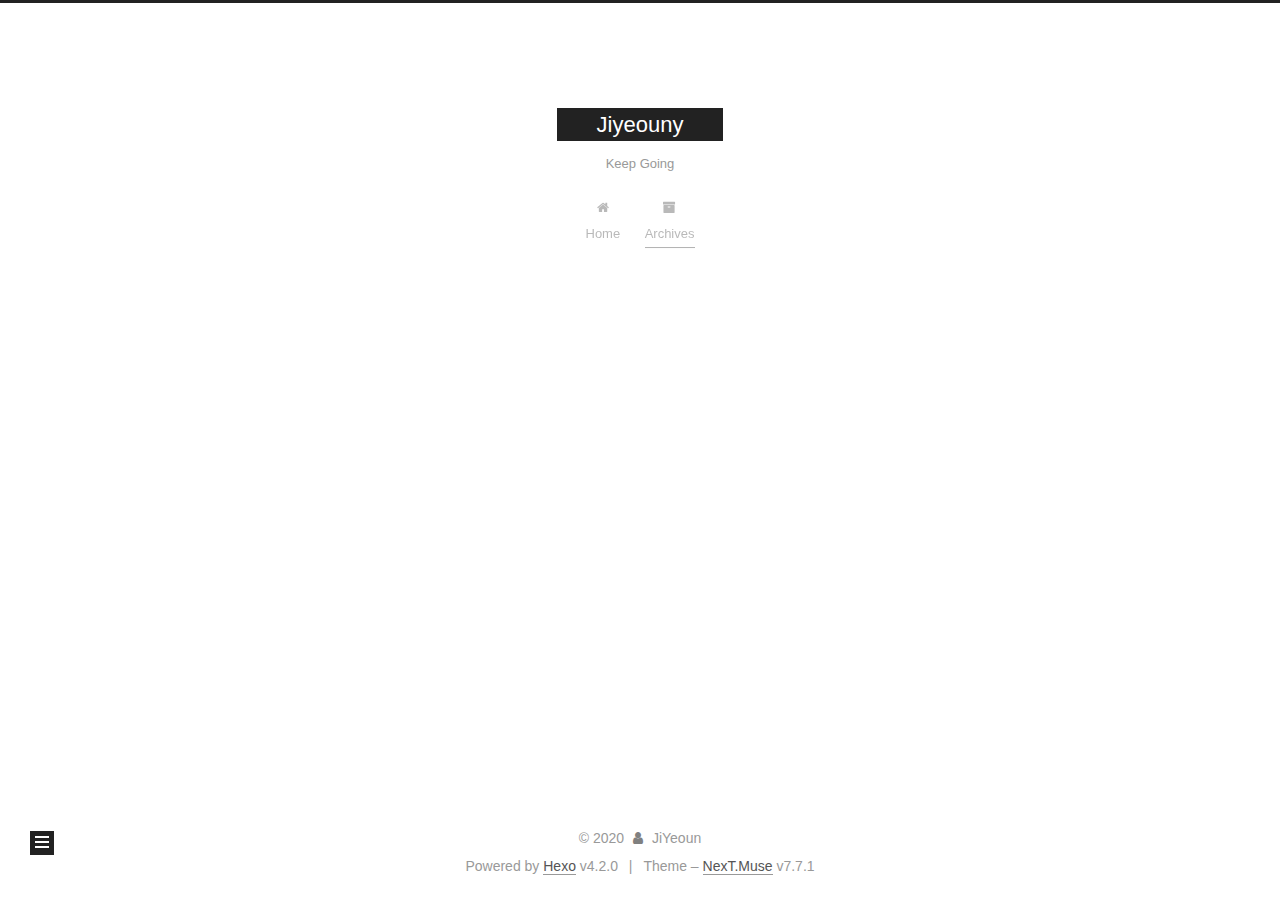
<file: archives/2020/02/index.html>
<!DOCTYPE html>
<html lang="en">
<head>
  <meta charset="UTF-8">
<meta name="viewport" content="width=device-width, initial-scale=1, maximum-scale=2">
<meta name="theme-color" content="#222">
<meta name="generator" content="Hexo 4.2.0">
  <link rel="apple-touch-icon" sizes="180x180" href="/images/apple-touch-icon-next.png">
  <link rel="icon" type="image/png" sizes="32x32" href="/images/favicon-32x32-next.png">
  <link rel="icon" type="image/png" sizes="16x16" href="/images/favicon-16x16-next.png">
  <link rel="mask-icon" href="/images/logo.svg" color="#222">

<link rel="stylesheet" href="/css/main.css">


<link rel="stylesheet" href="/lib/font-awesome/css/font-awesome.min.css">

<script id="hexo-configurations">
    var NexT = window.NexT || {};
    var CONFIG = {"hostname":"jiyeouny.github.io","root":"/","scheme":"Muse","version":"7.7.1","exturl":false,"sidebar":{"position":"left","display":"post","padding":18,"offset":12,"onmobile":false},"copycode":{"enable":false,"show_result":false,"style":null},"back2top":{"enable":true,"sidebar":false,"scrollpercent":false},"bookmark":{"enable":false,"color":"#222","save":"auto"},"fancybox":false,"mediumzoom":false,"lazyload":false,"pangu":false,"comments":{"style":"tabs","active":null,"storage":true,"lazyload":false,"nav":null},"algolia":{"hits":{"per_page":10},"labels":{"input_placeholder":"Search for Posts","hits_empty":"We didn't find any results for the search: ${query}","hits_stats":"${hits} results found in ${time} ms"}},"localsearch":{"enable":false,"trigger":"auto","top_n_per_article":1,"unescape":false,"preload":false},"motion":{"enable":true,"async":false,"transition":{"post_block":"fadeIn","post_header":"slideDownIn","post_body":"slideDownIn","coll_header":"slideLeftIn","sidebar":"slideUpIn"}}};
  </script>

  <meta name="description" content="Let&#39;s study hard!">
<meta property="og:type" content="website">
<meta property="og:title" content="Jiyeouny">
<meta property="og:url" content="https://jiyeouny.github.io/archives/2020/02/index.html">
<meta property="og:site_name" content="Jiyeouny">
<meta property="og:description" content="Let&#39;s study hard!">
<meta property="og:locale" content="en_US">
<meta property="article:author" content="JiYeoun">
<meta property="article:tag" content="javaScript">
<meta property="article:tag" content=" HTML">
<meta property="article:tag" content=" CSS">
<meta name="twitter:card" content="summary">

<link rel="canonical" href="https://jiyeouny.github.io/archives/2020/02/">


<script id="page-configurations">
  // https://hexo.io/docs/variables.html
  CONFIG.page = {
    sidebar: "",
    isHome: false,
    isPost: false
  };
</script>

  <title>Archive | Jiyeouny</title>
  






  <noscript>
  <style>
  .use-motion .brand,
  .use-motion .menu-item,
  .sidebar-inner,
  .use-motion .post-block,
  .use-motion .pagination,
  .use-motion .comments,
  .use-motion .post-header,
  .use-motion .post-body,
  .use-motion .collection-header { opacity: initial; }

  .use-motion .site-title,
  .use-motion .site-subtitle {
    opacity: initial;
    top: initial;
  }

  .use-motion .logo-line-before i { left: initial; }
  .use-motion .logo-line-after i { right: initial; }
  </style>
</noscript>

</head>

<body itemscope itemtype="http://schema.org/WebPage">
  <div class="container use-motion">
    <div class="headband"></div>

    <header class="header" itemscope itemtype="http://schema.org/WPHeader">
      <div class="header-inner"><div class="site-brand-container">
  <div class="site-nav-toggle">
    <div class="toggle" aria-label="Toggle navigation bar">
      <span class="toggle-line toggle-line-first"></span>
      <span class="toggle-line toggle-line-middle"></span>
      <span class="toggle-line toggle-line-last"></span>
    </div>
  </div>

  <div class="site-meta">

    <div>
      <a href="/" class="brand" rel="start">
        <span class="logo-line-before"><i></i></span>
        <span class="site-title">Jiyeouny</span>
        <span class="logo-line-after"><i></i></span>
      </a>
    </div>
        <p class="site-subtitle">Keep Going</p>
  </div>

  <div class="site-nav-right">
    <div class="toggle popup-trigger">
    </div>
  </div>
</div>


<nav class="site-nav">
  
  <ul id="menu" class="menu">
        <li class="menu-item menu-item-home">

    <a href="/" rel="section"><i class="fa fa-fw fa-home"></i>Home</a>

  </li>
        <li class="menu-item menu-item-archives">

    <a href="/archives/" rel="section"><i class="fa fa-fw fa-archive"></i>Archives</a>

  </li>
  </ul>

</nav>
</div>
    </header>

    
  <div class="back-to-top">
    <i class="fa fa-arrow-up"></i>
    <span>0%</span>
  </div>


    <main class="main">
      <div class="main-inner">
        <div class="content-wrap">
          

          <div class="content">
            

  
  
  
  <div class="post-block">
    <div class="posts-collapse">
      <div class="collection-title">
        <span class="collection-header">Um..! 1 post. Keep on posting.</span>
      </div>

      
    <div class="collection-year">
      <h1 class="collection-header">2020</h1>
    </div>

  <article itemscope itemtype="http://schema.org/Article">
    <header class="post-header">

      <div class="post-meta">
        <time itemprop="dateCreated"
              datetime="2020-02-24T23:04:06+09:00"
              content="2020-02-24">
          02-24
        </time>
      </div>

      <h2 class="post-title">
          <a class="post-title-link" href="/2020/02/24/study09/" itemprop="url">
            <span itemprop="name">타입 변환과 단축 평가</span>
          </a>
      </h2>

    </header>
  </article>


    </div>
  </div>
  
  
  

  



          </div>
          

<script>
  window.addEventListener('tabs:register', () => {
    let activeClass = CONFIG.comments.activeClass;
    if (CONFIG.comments.storage) {
      activeClass = localStorage.getItem('comments_active') || activeClass;
    }
    if (activeClass) {
      let activeTab = document.querySelector(`a[href="#comment-${activeClass}"]`);
      if (activeTab) {
        activeTab.click();
      }
    }
  });
  if (CONFIG.comments.storage) {
    window.addEventListener('tabs:click', event => {
      if (!event.target.matches('.tabs-comment .tab-content .tab-pane')) return;
      let commentClass = event.target.classList[1];
      localStorage.setItem('comments_active', commentClass);
    });
  }
</script>

        </div>
          
  
  <div class="toggle sidebar-toggle">
    <span class="toggle-line toggle-line-first"></span>
    <span class="toggle-line toggle-line-middle"></span>
    <span class="toggle-line toggle-line-last"></span>
  </div>

  <aside class="sidebar">
    <div class="sidebar-inner">

      <ul class="sidebar-nav motion-element">
        <li class="sidebar-nav-toc">
          Table of Contents
        </li>
        <li class="sidebar-nav-overview">
          Overview
        </li>
      </ul>

      <!--noindex-->
      <div class="post-toc-wrap sidebar-panel">
      </div>
      <!--/noindex-->

      <div class="site-overview-wrap sidebar-panel">
        <div class="site-author motion-element" itemprop="author" itemscope itemtype="http://schema.org/Person">
  <p class="site-author-name" itemprop="name">JiYeoun</p>
  <div class="site-description" itemprop="description">Let's study hard!</div>
</div>
<div class="site-state-wrap motion-element">
  <nav class="site-state">
      <div class="site-state-item site-state-posts">
          <a href="/archives/">
        
          <span class="site-state-item-count">1</span>
          <span class="site-state-item-name">posts</span>
        </a>
      </div>
      <div class="site-state-item site-state-tags">
        <span class="site-state-item-count">1</span>
        <span class="site-state-item-name">tags</span>
      </div>
  </nav>
</div>



      </div>

    </div>
  </aside>
  <div id="sidebar-dimmer"></div>


      </div>
    </main>

    <footer class="footer">
      <div class="footer-inner">
        

<div class="copyright">
  
  &copy; 
  <span itemprop="copyrightYear">2020</span>
  <span class="with-love">
    <i class="fa fa-user"></i>
  </span>
  <span class="author" itemprop="copyrightHolder">JiYeoun</span>
</div>
  <div class="powered-by">Powered by <a href="https://hexo.io/" class="theme-link" rel="noopener" target="_blank">Hexo</a> v4.2.0
  </div>
  <span class="post-meta-divider">|</span>
  <div class="theme-info">Theme – <a href="https://muse.theme-next.org/" class="theme-link" rel="noopener" target="_blank">NexT.Muse</a> v7.7.1
  </div>

        








      </div>
    </footer>
  </div>

  
  <script src="/lib/anime.min.js"></script>
  <script src="/lib/velocity/velocity.min.js"></script>
  <script src="/lib/velocity/velocity.ui.min.js"></script>

<script src="/js/utils.js"></script>

<script src="/js/motion.js"></script>


<script src="/js/schemes/muse.js"></script>


<script src="/js/next-boot.js"></script>




  















  

  

</body>
</html>
</file>
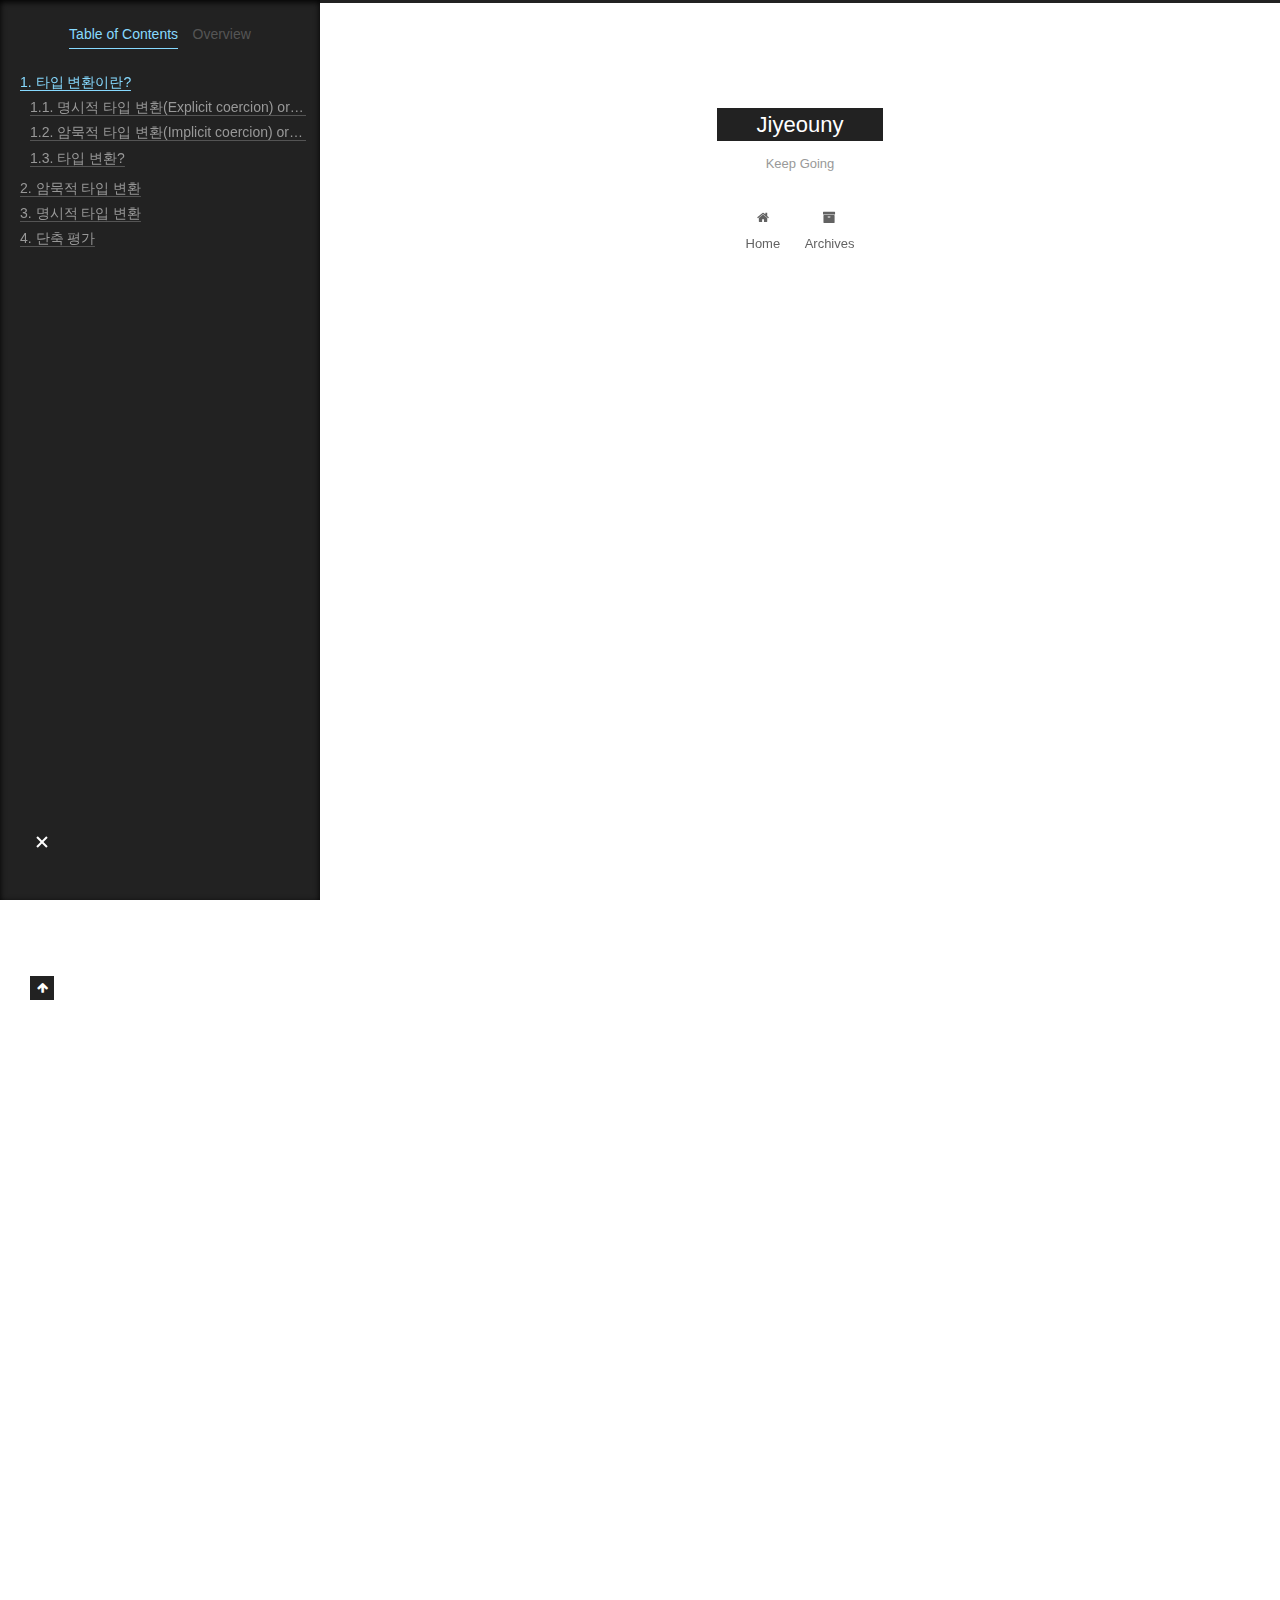
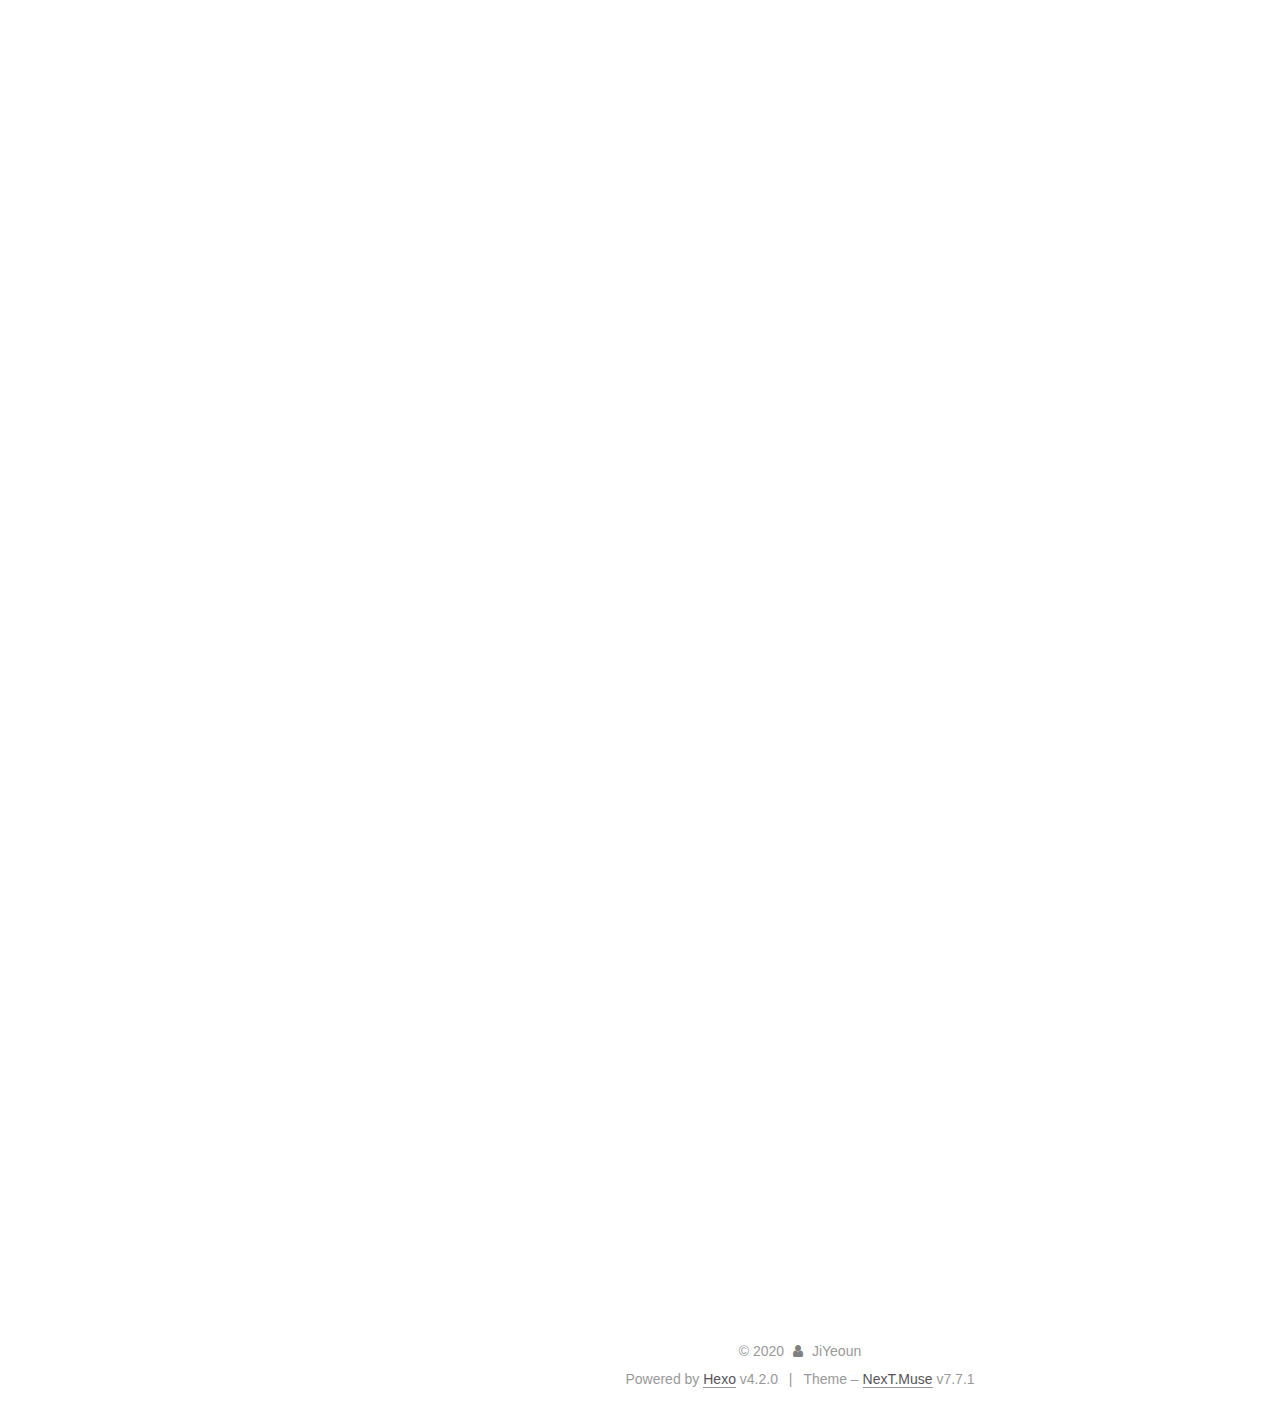
<file: 2020/02/24/study09/index.html>
<!DOCTYPE html>
<html lang="en">
<head>
  <meta charset="UTF-8">
<meta name="viewport" content="width=device-width, initial-scale=1, maximum-scale=2">
<meta name="theme-color" content="#222">
<meta name="generator" content="Hexo 4.2.0">
  <link rel="apple-touch-icon" sizes="180x180" href="/images/apple-touch-icon-next.png">
  <link rel="icon" type="image/png" sizes="32x32" href="/images/favicon-32x32-next.png">
  <link rel="icon" type="image/png" sizes="16x16" href="/images/favicon-16x16-next.png">
  <link rel="mask-icon" href="/images/logo.svg" color="#222">

<link rel="stylesheet" href="/css/main.css">


<link rel="stylesheet" href="/lib/font-awesome/css/font-awesome.min.css">

<script id="hexo-configurations">
    var NexT = window.NexT || {};
    var CONFIG = {"hostname":"jiyeouny.github.io","root":"/","scheme":"Muse","version":"7.7.1","exturl":false,"sidebar":{"position":"left","display":"post","padding":18,"offset":12,"onmobile":false},"copycode":{"enable":false,"show_result":false,"style":null},"back2top":{"enable":true,"sidebar":false,"scrollpercent":false},"bookmark":{"enable":false,"color":"#222","save":"auto"},"fancybox":false,"mediumzoom":false,"lazyload":false,"pangu":false,"comments":{"style":"tabs","active":null,"storage":true,"lazyload":false,"nav":null},"algolia":{"hits":{"per_page":10},"labels":{"input_placeholder":"Search for Posts","hits_empty":"We didn't find any results for the search: ${query}","hits_stats":"${hits} results found in ${time} ms"}},"localsearch":{"enable":false,"trigger":"auto","top_n_per_article":1,"unescape":false,"preload":false},"motion":{"enable":true,"async":false,"transition":{"post_block":"fadeIn","post_header":"slideDownIn","post_body":"slideDownIn","coll_header":"slideLeftIn","sidebar":"slideUpIn"}}};
  </script>

  <meta name="description" content="타입 변환이란?명시적 타입 변환(Explicit coercion) or 타입 캐스팅(Type casting)-&gt; 개발자가 의도적으로 값의 타입을 변환하는 것 암묵적 타입 변환(Implicit coercion) or 타입 강제 변환(Type coercion)-&gt; 개발자의 의도와는 상관없이 표현식을 평가하는 도중에자바스크립트 엔진에 의해 암묵적으로">
<meta property="og:type" content="article">
<meta property="og:title" content="타입 변환과 단축 평가">
<meta property="og:url" content="https://jiyeouny.github.io/2020/02/24/study09/index.html">
<meta property="og:site_name" content="Jiyeouny">
<meta property="og:description" content="타입 변환이란?명시적 타입 변환(Explicit coercion) or 타입 캐스팅(Type casting)-&gt; 개발자가 의도적으로 값의 타입을 변환하는 것 암묵적 타입 변환(Implicit coercion) or 타입 강제 변환(Type coercion)-&gt; 개발자의 의도와는 상관없이 표현식을 평가하는 도중에자바스크립트 엔진에 의해 암묵적으로">
<meta property="og:locale" content="en_US">
<meta property="article:published_time" content="2020-02-24T14:04:06.000Z">
<meta property="article:modified_time" content="2020-02-25T13:07:19.632Z">
<meta property="article:author" content="JiYeoun">
<meta property="article:tag" content="타입 변환, 단축 평가">
<meta name="twitter:card" content="summary">

<link rel="canonical" href="https://jiyeouny.github.io/2020/02/24/study09/">


<script id="page-configurations">
  // https://hexo.io/docs/variables.html
  CONFIG.page = {
    sidebar: "",
    isHome: false,
    isPost: true
  };
</script>

  <title>타입 변환과 단축 평가 | Jiyeouny</title>
  






  <noscript>
  <style>
  .use-motion .brand,
  .use-motion .menu-item,
  .sidebar-inner,
  .use-motion .post-block,
  .use-motion .pagination,
  .use-motion .comments,
  .use-motion .post-header,
  .use-motion .post-body,
  .use-motion .collection-header { opacity: initial; }

  .use-motion .site-title,
  .use-motion .site-subtitle {
    opacity: initial;
    top: initial;
  }

  .use-motion .logo-line-before i { left: initial; }
  .use-motion .logo-line-after i { right: initial; }
  </style>
</noscript>

</head>

<body itemscope itemtype="http://schema.org/WebPage">
  <div class="container use-motion">
    <div class="headband"></div>

    <header class="header" itemscope itemtype="http://schema.org/WPHeader">
      <div class="header-inner"><div class="site-brand-container">
  <div class="site-nav-toggle">
    <div class="toggle" aria-label="Toggle navigation bar">
      <span class="toggle-line toggle-line-first"></span>
      <span class="toggle-line toggle-line-middle"></span>
      <span class="toggle-line toggle-line-last"></span>
    </div>
  </div>

  <div class="site-meta">

    <div>
      <a href="/" class="brand" rel="start">
        <span class="logo-line-before"><i></i></span>
        <span class="site-title">Jiyeouny</span>
        <span class="logo-line-after"><i></i></span>
      </a>
    </div>
        <p class="site-subtitle">Keep Going</p>
  </div>

  <div class="site-nav-right">
    <div class="toggle popup-trigger">
    </div>
  </div>
</div>


<nav class="site-nav">
  
  <ul id="menu" class="menu">
        <li class="menu-item menu-item-home">

    <a href="/" rel="section"><i class="fa fa-fw fa-home"></i>Home</a>

  </li>
        <li class="menu-item menu-item-archives">

    <a href="/archives/" rel="section"><i class="fa fa-fw fa-archive"></i>Archives</a>

  </li>
  </ul>

</nav>
</div>
    </header>

    
  <div class="back-to-top">
    <i class="fa fa-arrow-up"></i>
    <span>0%</span>
  </div>


    <main class="main">
      <div class="main-inner">
        <div class="content-wrap">
          

          <div class="content">
            

  <div class="posts-expand">
      
  
  
  <article itemscope itemtype="http://schema.org/Article" class="post-block " lang="en">
    <link itemprop="mainEntityOfPage" href="https://jiyeouny.github.io/2020/02/24/study09/">

    <span hidden itemprop="author" itemscope itemtype="http://schema.org/Person">
      <meta itemprop="image" content="/images/avatar.gif">
      <meta itemprop="name" content="JiYeoun">
      <meta itemprop="description" content="Let's study hard!">
    </span>

    <span hidden itemprop="publisher" itemscope itemtype="http://schema.org/Organization">
      <meta itemprop="name" content="Jiyeouny">
    </span>
      <header class="post-header">
        <h1 class="post-title" itemprop="name headline">
          타입 변환과 단축 평가
        </h1>

        <div class="post-meta">
            <span class="post-meta-item">
              <span class="post-meta-item-icon">
                <i class="fa fa-calendar-o"></i>
              </span>
              <span class="post-meta-item-text">Posted on</span>

              <time title="Created: 2020-02-24 23:04:06" itemprop="dateCreated datePublished" datetime="2020-02-24T23:04:06+09:00">2020-02-24</time>
            </span>
              <span class="post-meta-item">
                <span class="post-meta-item-icon">
                  <i class="fa fa-calendar-check-o"></i>
                </span>
                <span class="post-meta-item-text">Edited on</span>
                <time title="Modified: 2020-02-25 22:07:19" itemprop="dateModified" datetime="2020-02-25T22:07:19+09:00">2020-02-25</time>
              </span>

          

        </div>
      </header>

    
    
    
    <div class="post-body" itemprop="articleBody">

      
        <h2 id="타입-변환이란"><a href="#타입-변환이란" class="headerlink" title="타입 변환이란?"></a>타입 변환이란?</h2><h3 id="명시적-타입-변환-Explicit-coercion-or-타입-캐스팅-Type-casting"><a href="#명시적-타입-변환-Explicit-coercion-or-타입-캐스팅-Type-casting" class="headerlink" title="명시적 타입 변환(Explicit coercion) or 타입 캐스팅(Type casting)"></a>명시적 타입 변환(Explicit coercion) or 타입 캐스팅(Type casting)</h3><p>-&gt; 개발자가 의도적으로 값의 타입을 변환하는 것</p>
<h3 id="암묵적-타입-변환-Implicit-coercion-or-타입-강제-변환-Type-coercion"><a href="#암묵적-타입-변환-Implicit-coercion-or-타입-강제-변환-Type-coercion" class="headerlink" title="암묵적 타입 변환(Implicit coercion) or 타입 강제 변환(Type coercion)"></a>암묵적 타입 변환(Implicit coercion) or 타입 강제 변환(Type coercion)</h3><p>-&gt; 개발자의 의도와는 상관없이 표현식을 평가하는 도중에<br>자바스크립트 엔진에 의해 암묵적으로 타입이 자동변환</p>
<p>원시값은 변경 불가능한 값(imuutable value)이므로 변경 X</p>
<h3 id="타입-변환"><a href="#타입-변환" class="headerlink" title="타입 변환?"></a>타입 변환?</h3><p>-&gt;기존 원시값을 사용해 다른 타입의 새로운 원시값을 생성하는 것</p>
<p>표현식의 평가가 끝나면 아무도 참조하지 않으므로 가비지 컬렉터에 의해 메모리에서 해제<br>암묵적 타임 강제 변환은 자바스크립트 엔진에 의해 암묵적<br>-&gt; 드러나지 않게 타입이 자동 변환되기 때문에 타입을 변경하겠다는 개발자의 의지가 코드에 나타나지 X</p>
<p>암묵적 타입 변환이 발생하는지,<br>발생한다면 어떤 타입의 어떤 값으로 변환되는지,<br>타입 변화된 값으로 표현식은 어떻게 평가될 것인지 예측 가능해야 함.</p>
<p>암묵적 타입 변환이 가독성 측면에서 더 좋을 수도 있음</p>
<h2 id="암묵적-타입-변환"><a href="#암묵적-타입-변환" class="headerlink" title="암묵적 타입 변환"></a>암묵적 타입 변환</h2><p>암묵적 타입 변환이 발생하면 문자열, 숫자, 불리언과 같은 원시 타입 중 하나로 타입을 자동 변환</p>
<h3 id="문자열-타입으로-변환"><a href="#문자열-타입으로-변환" class="headerlink" title="문자열 타입으로 변환"></a>문자열 타입으로 변환</h3><p>문자열 연결 연산자의 모든 피연산자는 코드의 문맥 상 모두 문자열 타입이여야 한다<br>ES6에서 도입된 템플릿 리터럴의 표현식 삽입은 표현식의 평가 결과를 문자열 타입으로 암묵적 타입 변환</p>
<h3 id="숫자-타입으로-변환"><a href="#숫자-타입으로-변환" class="headerlink" title="숫자 타입으로 변환"></a>숫자 타입으로 변환</h3><p>산술 연산자의 역할은 숫자 값을 만드는 것<br>산술 연산자의 모든 피연산자는 코드의 문맥 상 모두 숫자 타입<br>비교 연산자의 역할은 불리언 값을 만드는 것<br>+단항 연산자는 피연산자가 숫자 타입의 값이 아니면 숫자 타입의 값으로 암묵적 타입 변환을 수행<br>객체와 빈 배열이 아닌 배열, undefined는 변환되지 않아 NaN</p>
<h3 id="불리언-타입으로-변환"><a href="#불리언-타입으로-변환" class="headerlink" title="불리언 타입으로 변환"></a>불리언 타입으로 변환</h3><p>논리적 참, 거짓을 반환해야 하는 표현식<br>조건식의 평가 결과를 불리언 타입으로 암묵적 타입 변환<br>불리언 타입이 아닌 값을 Truthy 값(참으로 평가되는 값) 또는 Falsy 값(거짓으로 평가되는 값)으로 구분<br>제어문의 조건식과 같이 불리언 값으로 평가되어야 할 문맥에서<br>Truthy 값은 true로, Falsy 값은 false로 암묵적 타입 변환</p>
<h4 id="false로-평가되는-Falsy-값"><a href="#false로-평가되는-Falsy-값" class="headerlink" title="false로 평가되는 Falsy 값"></a>false로 평가되는 Falsy 값</h4><ul>
<li>false</li>
<li>undefined</li>
<li>null</li>
<li>0, -0</li>
<li>NaN</li>
<li>“(빈문자열)</li>
</ul>
<h4 id="함수"><a href="#함수" class="headerlink" title="함수"></a>함수</h4><p>어떤 작업을 수행하기 위해 필요한 문들의 집합을 정의한 코드블록<br>이름과 매개변수를 갖으며 필요한 때에 호출하여 코드 블록에 담긴 문들을 일괄적으로 실행</p>
<h2 id="명시적-타입-변환"><a href="#명시적-타입-변환" class="headerlink" title="명시적 타입 변환"></a>명시적 타입 변환</h2><p>개발자의 의도에 의해 명시적 타입을 변경하는 방법은 다양<br>-&gt; 표준 빌트인 생성자 함수(String, Number, Boolean)를 new 연산자 없이 호출하는 방법<br>-&gt; 빌트인 메소드를 사용하는 방법<br>-&gt; 암묵적 타입 변환을 이용하는 방법</p>
<h3 id="문자열-타입으로-변환-1"><a href="#문자열-타입으로-변환-1" class="headerlink" title="문자열 타입으로 변환"></a>문자열 타입으로 변환</h3><ol>
<li>String 생성자 함수를 new 연산자 없이 호출하는 방법</li>
<li>Object.prototype.toString 메소드를 사용하는 방법</li>
<li>문자열 연결 연산자를 이용하는 방법</li>
</ol>
<h3 id="숫자-타입으로-변환-1"><a href="#숫자-타입으로-변환-1" class="headerlink" title="숫자 타입으로 변환"></a>숫자 타입으로 변환</h3><ol>
<li>Number 생성자 함수를 new 연산자 없이 호출하는 방법</li>
<li>parseInt, parseFloat 함수를 사용하는 방법(문자열만 숫자 타입으로 변환 가능)</li>
<li>+단항 산술 연산자를 이용하는 방법</li>
<li>*산술 연산자를 이용하는 방법</li>
</ol>
<h3 id="불리언-타입으로-변환-1"><a href="#불리언-타입으로-변환-1" class="headerlink" title="불리언 타입으로 변환"></a>불리언 타입으로 변환</h3><ol>
<li>Boolean 생성자 함수를 new 연산자 없이 호출하는 방법</li>
<li>!부정 논리 연산자를 두번 사용하는 방법</li>
</ol>
<h2 id="단축-평가"><a href="#단축-평가" class="headerlink" title="단축 평가"></a>단축 평가</h2><p>언제나 2개의 피연산자 중 어느 한쪽으로 평가<br>논리곱(&amp;&amp;) 연산자는 두개의 피연산자가 모두 true로 평가될 때 true를 반환<br>논리곱 연산자는 논리 연산의 결과를 결정한 두번째 피연산자 문자열을 그대로 반환<br>논리합(||) 연산자도 동일하게 동작<br>논리합(||) 연산자는 두개의 피연산자 중 하나만 true로 평가되어도 true 반환<br>논리합 연산자는 논리 연산의 결과를 결정한 첫번째 피연산자 즉 첫번째 문자를 그대로 반환<br>단축 평가(Short-Circuit evaluation)<br>-&gt; 논리 연산의 결과를 결졍한 타입 변환하지 않고 피연산자를 그대로 반환<br>평가 결과가 확정된 경우, 나머지 평가 과정을 중단<br>대부분의 프로그래밍 언어는 단축 평가를 통해 논리 연산을 수행</p>
<h3 id="단축-평가-규칙"><a href="#단축-평가-규칙" class="headerlink" title="단축 평가 규칙"></a>단축 평가 규칙</h3><p>true || anything   // true<br>false || anything   // anything<br>true &amp;&amp; anything   // anything<br>false &amp;&amp; anything   // false</p>
<p>단축 평가를 사용하려면 if문을 대체할 수 있다.</p>
<p>객체가 null인지 확인하고 프로퍼티를 참조할때, 함수 매개변수에 기본값을 설정할때<br>-&gt; 단축 평가 유용하게 사용</p>
<p>객체는 키(key),값(value)으로 구성된 프로퍼티들의 집합<br>객체가 null인 경우<br>-&gt; 객체의 프로퍼티를 참조하면 타입 에러(TypeError)가 발생</p>

    </div>

    
    
    

      <footer class="post-footer">
          <div class="post-tags">
              <a href="/tags/%ED%83%80%EC%9E%85-%EB%B3%80%ED%99%98-%EB%8B%A8%EC%B6%95-%ED%8F%89%EA%B0%80/" rel="tag"># 타입 변환, 단축 평가</a>
          </div>

        


        
      </footer>
    
  </article>
  
  
  

  </div>


          </div>
          

<script>
  window.addEventListener('tabs:register', () => {
    let activeClass = CONFIG.comments.activeClass;
    if (CONFIG.comments.storage) {
      activeClass = localStorage.getItem('comments_active') || activeClass;
    }
    if (activeClass) {
      let activeTab = document.querySelector(`a[href="#comment-${activeClass}"]`);
      if (activeTab) {
        activeTab.click();
      }
    }
  });
  if (CONFIG.comments.storage) {
    window.addEventListener('tabs:click', event => {
      if (!event.target.matches('.tabs-comment .tab-content .tab-pane')) return;
      let commentClass = event.target.classList[1];
      localStorage.setItem('comments_active', commentClass);
    });
  }
</script>

        </div>
          
  
  <div class="toggle sidebar-toggle">
    <span class="toggle-line toggle-line-first"></span>
    <span class="toggle-line toggle-line-middle"></span>
    <span class="toggle-line toggle-line-last"></span>
  </div>

  <aside class="sidebar">
    <div class="sidebar-inner">

      <ul class="sidebar-nav motion-element">
        <li class="sidebar-nav-toc">
          Table of Contents
        </li>
        <li class="sidebar-nav-overview">
          Overview
        </li>
      </ul>

      <!--noindex-->
      <div class="post-toc-wrap sidebar-panel">
          <div class="post-toc motion-element"><ol class="nav"><li class="nav-item nav-level-2"><a class="nav-link" href="#타입-변환이란"><span class="nav-number">1.</span> <span class="nav-text">타입 변환이란?</span></a><ol class="nav-child"><li class="nav-item nav-level-3"><a class="nav-link" href="#명시적-타입-변환-Explicit-coercion-or-타입-캐스팅-Type-casting"><span class="nav-number">1.1.</span> <span class="nav-text">명시적 타입 변환(Explicit coercion) or 타입 캐스팅(Type casting)</span></a></li><li class="nav-item nav-level-3"><a class="nav-link" href="#암묵적-타입-변환-Implicit-coercion-or-타입-강제-변환-Type-coercion"><span class="nav-number">1.2.</span> <span class="nav-text">암묵적 타입 변환(Implicit coercion) or 타입 강제 변환(Type coercion)</span></a></li><li class="nav-item nav-level-3"><a class="nav-link" href="#타입-변환"><span class="nav-number">1.3.</span> <span class="nav-text">타입 변환?</span></a></li></ol></li><li class="nav-item nav-level-2"><a class="nav-link" href="#암묵적-타입-변환"><span class="nav-number">2.</span> <span class="nav-text">암묵적 타입 변환</span></a><ol class="nav-child"><li class="nav-item nav-level-3"><a class="nav-link" href="#문자열-타입으로-변환"><span class="nav-number">2.1.</span> <span class="nav-text">문자열 타입으로 변환</span></a></li><li class="nav-item nav-level-3"><a class="nav-link" href="#숫자-타입으로-변환"><span class="nav-number">2.2.</span> <span class="nav-text">숫자 타입으로 변환</span></a></li><li class="nav-item nav-level-3"><a class="nav-link" href="#불리언-타입으로-변환"><span class="nav-number">2.3.</span> <span class="nav-text">불리언 타입으로 변환</span></a><ol class="nav-child"><li class="nav-item nav-level-4"><a class="nav-link" href="#false로-평가되는-Falsy-값"><span class="nav-number">2.3.1.</span> <span class="nav-text">false로 평가되는 Falsy 값</span></a></li><li class="nav-item nav-level-4"><a class="nav-link" href="#함수"><span class="nav-number">2.3.2.</span> <span class="nav-text">함수</span></a></li></ol></li></ol></li><li class="nav-item nav-level-2"><a class="nav-link" href="#명시적-타입-변환"><span class="nav-number">3.</span> <span class="nav-text">명시적 타입 변환</span></a><ol class="nav-child"><li class="nav-item nav-level-3"><a class="nav-link" href="#문자열-타입으로-변환-1"><span class="nav-number">3.1.</span> <span class="nav-text">문자열 타입으로 변환</span></a></li><li class="nav-item nav-level-3"><a class="nav-link" href="#숫자-타입으로-변환-1"><span class="nav-number">3.2.</span> <span class="nav-text">숫자 타입으로 변환</span></a></li><li class="nav-item nav-level-3"><a class="nav-link" href="#불리언-타입으로-변환-1"><span class="nav-number">3.3.</span> <span class="nav-text">불리언 타입으로 변환</span></a></li></ol></li><li class="nav-item nav-level-2"><a class="nav-link" href="#단축-평가"><span class="nav-number">4.</span> <span class="nav-text">단축 평가</span></a><ol class="nav-child"><li class="nav-item nav-level-3"><a class="nav-link" href="#단축-평가-규칙"><span class="nav-number">4.1.</span> <span class="nav-text">단축 평가 규칙</span></a></li></ol></li></ol></div>
      </div>
      <!--/noindex-->

      <div class="site-overview-wrap sidebar-panel">
        <div class="site-author motion-element" itemprop="author" itemscope itemtype="http://schema.org/Person">
  <p class="site-author-name" itemprop="name">JiYeoun</p>
  <div class="site-description" itemprop="description">Let's study hard!</div>
</div>
<div class="site-state-wrap motion-element">
  <nav class="site-state">
      <div class="site-state-item site-state-posts">
          <a href="/archives/">
        
          <span class="site-state-item-count">1</span>
          <span class="site-state-item-name">posts</span>
        </a>
      </div>
      <div class="site-state-item site-state-tags">
        <span class="site-state-item-count">1</span>
        <span class="site-state-item-name">tags</span>
      </div>
  </nav>
</div>



      </div>

    </div>
  </aside>
  <div id="sidebar-dimmer"></div>


      </div>
    </main>

    <footer class="footer">
      <div class="footer-inner">
        

<div class="copyright">
  
  &copy; 
  <span itemprop="copyrightYear">2020</span>
  <span class="with-love">
    <i class="fa fa-user"></i>
  </span>
  <span class="author" itemprop="copyrightHolder">JiYeoun</span>
</div>
  <div class="powered-by">Powered by <a href="https://hexo.io/" class="theme-link" rel="noopener" target="_blank">Hexo</a> v4.2.0
  </div>
  <span class="post-meta-divider">|</span>
  <div class="theme-info">Theme – <a href="https://muse.theme-next.org/" class="theme-link" rel="noopener" target="_blank">NexT.Muse</a> v7.7.1
  </div>

        








      </div>
    </footer>
  </div>

  
  <script src="/lib/anime.min.js"></script>
  <script src="/lib/velocity/velocity.min.js"></script>
  <script src="/lib/velocity/velocity.ui.min.js"></script>

<script src="/js/utils.js"></script>

<script src="/js/motion.js"></script>


<script src="/js/schemes/muse.js"></script>


<script src="/js/next-boot.js"></script>




  















  

  

</body>
</html>
</file>
<file: css/main.css>
:root {
  --body-bg-color: #fff;
  --content-bg-color: #fff;
  --card-bg-color: #f5f5f5;
  --text-color: #555;
  --link-color: #555;
  --link-hover-color: #222;
  --brand-color: #fff;
  --brand-hover-color: #fff;
  --table-row-odd-bg-color: #f9f9f9;
  --table-row-hover-bg-color: #f5f5f5;
  --menu-item-bg-color: #f5f5f5;
}
html {
  line-height: 1.15; /* 1 */
  -webkit-text-size-adjust: 100%; /* 2 */
}
body {
  margin: 0;
}
main {
  display: block;
}
h1 {
  font-size: 2em;
  margin: 0.67em 0;
}
hr {
  box-sizing: content-box; /* 1 */
  height: 0; /* 1 */
  overflow: visible; /* 2 */
}
pre {
  font-family: monospace, monospace; /* 1 */
  font-size: 1em; /* 2 */
}
a {
  background: transparent;
}
abbr[title] {
  border-bottom: none; /* 1 */
  text-decoration: underline; /* 2 */
  text-decoration: underline dotted; /* 2 */
}
b,
strong {
  font-weight: bolder;
}
code,
kbd,
samp {
  font-family: monospace, monospace; /* 1 */
  font-size: 1em; /* 2 */
}
small {
  font-size: 80%;
}
sub,
sup {
  font-size: 75%;
  line-height: 0;
  position: relative;
  vertical-align: baseline;
}
sub {
  bottom: -0.25em;
}
sup {
  top: -0.5em;
}
img {
  border-style: none;
}
button,
input,
optgroup,
select,
textarea {
  font-family: inherit; /* 1 */
  font-size: 100%; /* 1 */
  line-height: 1.15; /* 1 */
  margin: 0; /* 2 */
}
button,
input {
/* 1 */
  overflow: visible;
}
button,
select {
/* 1 */
  text-transform: none;
}
button,
[type='button'],
[type='reset'],
[type='submit'] {
  -webkit-appearance: button;
}
button::-moz-focus-inner,
[type='button']::-moz-focus-inner,
[type='reset']::-moz-focus-inner,
[type='submit']::-moz-focus-inner {
  border-style: none;
  padding: 0;
}
button:-moz-focusring,
[type='button']:-moz-focusring,
[type='reset']:-moz-focusring,
[type='submit']:-moz-focusring {
  outline: 1px dotted ButtonText;
}
fieldset {
  padding: 0.35em 0.75em 0.625em;
}
legend {
  box-sizing: border-box; /* 1 */
  color: inherit; /* 2 */
  display: table; /* 1 */
  max-width: 100%; /* 1 */
  padding: 0; /* 3 */
  white-space: normal; /* 1 */
}
progress {
  vertical-align: baseline;
}
textarea {
  overflow: auto;
}
[type='checkbox'],
[type='radio'] {
  box-sizing: border-box; /* 1 */
  padding: 0; /* 2 */
}
[type='number']::-webkit-inner-spin-button,
[type='number']::-webkit-outer-spin-button {
  height: auto;
}
[type='search'] {
  outline-offset: -2px; /* 2 */
  -webkit-appearance: textfield; /* 1 */
}
[type='search']::-webkit-search-decoration {
  -webkit-appearance: none;
}
::-webkit-file-upload-button {
  font: inherit; /* 2 */
  -webkit-appearance: button; /* 1 */
}
details {
  display: block;
}
summary {
  display: list-item;
}
template {
  display: none;
}
[hidden] {
  display: none;
}
::selection {
  background: #262a30;
  color: #fff;
}
html,
body {
  height: 100%;
}
body {
  background: var(--body-bg-color);
  color: var(--text-color);
  font-family: 'Lato', "PingFang SC", "Microsoft YaHei", sans-serif;
  font-size: 1em;
  line-height: 2;
}
@media (max-width: 991px) {
  body {
    padding-left: 0 !important;
    padding-right: 0 !important;
  }
}
h1,
h2,
h3,
h4,
h5,
h6 {
  font-family: 'Lato', "PingFang SC", "Microsoft YaHei", sans-serif;
  font-weight: bold;
  line-height: 1.5;
  margin: 20px 0 15px;
}
h1 {
  font-size: 1.5em;
}
h2 {
  font-size: 1.375em;
}
h3 {
  font-size: 1.25em;
}
h4 {
  font-size: 1.125em;
}
h5 {
  font-size: 1em;
}
h6 {
  font-size: 0.875em;
}
p {
  margin: 0 0 20px 0;
}
a,
span.exturl {
  border-bottom: 1px solid #999;
  color: var(--link-color);
  outline: 0;
  text-decoration: none;
  overflow-wrap: break-word;
  word-wrap: break-word;
  cursor: pointer;
}
a:hover,
span.exturl:hover {
  border-bottom-color: var(--link-hover-color);
  color: var(--link-hover-color);
}
iframe,
img,
video {
  display: block;
  margin-left: auto;
  margin-right: auto;
  max-width: 100%;
}
hr {
  background-image: repeating-linear-gradient(-45deg, #ddd, #ddd 4px, transparent 4px, transparent 8px);
  border: 0;
  height: 3px;
  margin: 40px 0;
}
blockquote {
  border-left: 4px solid #ddd;
  color: #666;
  margin: 0;
  padding: 0 15px;
}
blockquote cite::before {
  content: '-';
  padding: 0 5px;
}
dt {
  font-weight: bold;
}
dd {
  margin: 0;
  padding: 0;
}
kbd {
  background-color: #f5f5f5;
  background-image: linear-gradient(#eee, #fff, #eee);
  border: 1px solid #ccc;
  border-radius: 0.2em;
  box-shadow: 0.1em 0.1em 0.2em rgba(0,0,0,0.1);
  font-family: inherit;
  padding: 0.1em 0.3em;
  white-space: nowrap;
}
.table-container {
  overflow: auto;
}
table {
  border-collapse: collapse;
  border-spacing: 0;
  font-size: 0.875em;
  margin: 0 0 20px 0;
  width: 100%;
}
tbody tr:nth-of-type(odd) {
  background: var(--table-row-odd-bg-color);
}
tbody tr:hover {
  background: var(--table-row-hover-bg-color);
}
caption,
th,
td {
  font-weight: normal;
  padding: 8px;
  text-align: left;
  vertical-align: middle;
}
th,
td {
  border: 1px solid #ddd;
  border-bottom: 3px solid #ddd;
}
th {
  font-weight: 700;
  padding-bottom: 10px;
}
td {
  border-bottom-width: 1px;
}
.btn {
  background: #222;
  border: 2px solid #222;
  border-radius: 0;
  color: #fff;
  display: inline-block;
  font-size: 0.875em;
  line-height: 2;
  padding: 0 20px;
  text-decoration: none;
  transition-property: background-color;
  transition-delay: 0s;
  transition-duration: 0.2s;
  transition-timing-function: ease-in-out;
}
.btn:hover {
  background: #fff;
  border-color: #222;
  color: #222;
}
.btn + .btn {
  margin: 0 0 8px 8px;
}
.btn .fa-fw {
  text-align: left;
  width: 1.285714285714286em;
}
.toggle {
  line-height: 0;
}
.toggle .toggle-line {
  background: #fff;
  display: inline-block;
  height: 2px;
  left: 0;
  position: relative;
  top: 0;
  transition: all 0.4s;
  vertical-align: top;
  width: 100%;
}
.toggle .toggle-line:not(:first-child) {
  margin-top: 3px;
}
.toggle.toggle-arrow .toggle-line-first {
  left: 50%;
  top: 2px;
  transform: rotate(45deg);
  width: 50%;
}
.toggle.toggle-arrow .toggle-line-middle {
  left: 2px;
  width: 90%;
}
.toggle.toggle-arrow .toggle-line-last {
  left: 50%;
  top: -2px;
  transform: rotate(-45deg);
  width: 50%;
}
.toggle.toggle-close .toggle-line-first {
  transform: rotate(-45deg);
  top: 5px;
}
.toggle.toggle-close .toggle-line-middle {
  opacity: 0;
}
.toggle.toggle-close .toggle-line-last {
  transform: rotate(45deg);
  top: -5px;
}
.highlight,
pre {
  background: #f7f7f7;
  color: #4d4d4c;
  line-height: 1.6;
  margin: 0 auto 20px;
}
pre,
code {
  font-family: consolas, Menlo, monospace, "PingFang SC", "Microsoft YaHei";
}
code {
  background: #eee;
  border-radius: 3px;
  color: #555;
  padding: 2px 4px;
  overflow-wrap: break-word;
  word-wrap: break-word;
}
.highlight *::selection {
  background: #d6d6d6;
}
.highlight pre {
  border: 0;
  margin: 0;
  padding: 10px 0;
}
.highlight table {
  border: 0;
  margin: 0;
  width: auto;
}
.highlight td {
  border: 0;
  padding: 0;
}
.highlight figcaption {
  background: #eee;
  color: #4d4d4c;
  display: flex;
  font-size: 0.875em;
  justify-content: space-between;
  line-height: 1.2;
  padding: 0.5em;
}
.highlight figcaption a {
  color: #4d4d4c;
}
.highlight figcaption a:hover {
  border-bottom-color: #4d4d4c;
}
.highlight .gutter {
  -moz-user-select: none;
  -ms-user-select: none;
  -webkit-user-select: none;
  user-select: none;
}
.highlight .gutter pre {
  background: #eff2f3;
  color: #869194;
  padding-left: 10px;
  padding-right: 10px;
  text-align: right;
}
.highlight .code pre {
  background: #f7f7f7;
  padding-left: 10px;
  width: 100%;
}
.gist table {
  width: auto;
}
.gist table td {
  border: 0;
}
pre {
  overflow: auto;
  padding: 10px;
}
pre code {
  background: none;
  color: #4d4d4c;
  font-size: 0.875em;
  padding: 0;
  text-shadow: none;
}
pre .deletion {
  background: #fdd;
}
pre .addition {
  background: #dfd;
}
pre .meta {
  color: #eab700;
  -moz-user-select: none;
  -ms-user-select: none;
  -webkit-user-select: none;
  user-select: none;
}
pre .comment {
  color: #8e908c;
}
pre .variable,
pre .attribute,
pre .tag,
pre .name,
pre .regexp,
pre .ruby .constant,
pre .xml .tag .title,
pre .xml .pi,
pre .xml .doctype,
pre .html .doctype,
pre .css .id,
pre .css .class,
pre .css .pseudo {
  color: #c82829;
}
pre .number,
pre .preprocessor,
pre .built_in,
pre .builtin-name,
pre .literal,
pre .params,
pre .constant,
pre .command {
  color: #f5871f;
}
pre .ruby .class .title,
pre .css .rules .attribute,
pre .string,
pre .symbol,
pre .value,
pre .inheritance,
pre .header,
pre .ruby .symbol,
pre .xml .cdata,
pre .special,
pre .formula {
  color: #718c00;
}
pre .title,
pre .css .hexcolor {
  color: #3e999f;
}
pre .function,
pre .python .decorator,
pre .python .title,
pre .ruby .function .title,
pre .ruby .title .keyword,
pre .perl .sub,
pre .javascript .title,
pre .coffeescript .title {
  color: #4271ae;
}
pre .keyword,
pre .javascript .function {
  color: #8959a8;
}
.blockquote-center {
  border-left: none;
  margin: 40px 0;
  padding: 0;
  position: relative;
  text-align: center;
}
.blockquote-center::before,
.blockquote-center::after {
  background-repeat: no-repeat;
  background-size: 22px 22px;
  content: ' ';
  display: block;
  height: 24px;
  opacity: 0.2;
  position: absolute;
  width: 100%;
}
.blockquote-center::before {
  background-image: url("../images/quote-l.svg");
  background-position: 0 -6px;
  border-top: 1px solid #ccc;
  top: -20px;
}
.blockquote-center::after {
  background-image: url("../images/quote-r.svg");
  background-position: 100% 8px;
  border-bottom: 1px solid #ccc;
  bottom: -20px;
}
.blockquote-center p,
.blockquote-center div {
  text-align: center;
}
.post-body .group-picture img {
  margin: 0 auto;
  padding: 0 3px;
}
.group-picture-row {
  margin-bottom: 6px;
  overflow: hidden;
}
.group-picture-column {
  float: left;
  margin-bottom: 10px;
}
.post-body .label {
  color: #555;
  display: inline;
  padding: 0 2px;
}
.post-body .label.default {
  background: #f0f0f0;
}
.post-body .label.primary {
  background: #efe6f7;
}
.post-body .label.info {
  background: #e5f2f8;
}
.post-body .label.success {
  background: #e7f4e9;
}
.post-body .label.warning {
  background: #fcf6e1;
}
.post-body .label.danger {
  background: #fae8eb;
}
.post-body .tabs {
  margin-bottom: 20px;
}
.post-body .tabs,
.tabs-comment {
  display: block;
  padding-top: 10px;
  position: relative;
}
.post-body .tabs ul.nav-tabs,
.tabs-comment ul.nav-tabs {
  display: flex;
  flex-wrap: wrap;
  margin: 0;
  margin-bottom: -1px;
  padding: 0;
}
@media (max-width: 413px) {
  .post-body .tabs ul.nav-tabs,
  .tabs-comment ul.nav-tabs {
    display: block;
    margin-bottom: 5px;
  }
}
.post-body .tabs ul.nav-tabs li.tab,
.tabs-comment ul.nav-tabs li.tab {
  border-bottom: 1px solid #ddd;
  border-left: 1px solid transparent;
  border-right: 1px solid transparent;
  border-top: 3px solid transparent;
  flex-grow: 1;
  list-style-type: none;
  border-radius: 0 0 0 0;
}
@media (max-width: 413px) {
  .post-body .tabs ul.nav-tabs li.tab,
  .tabs-comment ul.nav-tabs li.tab {
    border-bottom: 1px solid transparent;
    border-left: 3px solid transparent;
    border-right: 1px solid transparent;
    border-top: 1px solid transparent;
  }
}
@media (max-width: 413px) {
  .post-body .tabs ul.nav-tabs li.tab,
  .tabs-comment ul.nav-tabs li.tab {
    border-radius: 0;
  }
}
.post-body .tabs ul.nav-tabs li.tab a,
.tabs-comment ul.nav-tabs li.tab a {
  border-bottom: initial;
  display: block;
  line-height: 1.8;
  outline: 0;
  padding: 0.25em 0.75em;
  text-align: center;
  transition-delay: 0s;
  transition-duration: 0.2s;
  transition-timing-function: ease-out;
}
.post-body .tabs ul.nav-tabs li.tab a i,
.tabs-comment ul.nav-tabs li.tab a i {
  width: 1.285714285714286em;
}
.post-body .tabs ul.nav-tabs li.tab.active,
.tabs-comment ul.nav-tabs li.tab.active {
  border-bottom: 1px solid transparent;
  border-left: 1px solid #ddd;
  border-right: 1px solid #ddd;
  border-top: 3px solid #fc6423;
}
@media (max-width: 413px) {
  .post-body .tabs ul.nav-tabs li.tab.active,
  .tabs-comment ul.nav-tabs li.tab.active {
    border-bottom: 1px solid #ddd;
    border-left: 3px solid #fc6423;
    border-right: 1px solid #ddd;
    border-top: 1px solid #ddd;
  }
}
.post-body .tabs ul.nav-tabs li.tab.active a,
.tabs-comment ul.nav-tabs li.tab.active a {
  color: var(--link-color);
  cursor: default;
}
.post-body .tabs .tab-content .tab-pane,
.tabs-comment .tab-content .tab-pane {
  border: 1px solid #ddd;
  border-top: 0;
  padding: 20px 20px 0 20px;
  border-radius: 0;
}
.post-body .tabs .tab-content .tab-pane:not(.active),
.tabs-comment .tab-content .tab-pane:not(.active) {
  display: none;
}
.post-body .tabs .tab-content .tab-pane.active,
.tabs-comment .tab-content .tab-pane.active {
  display: block;
}
.post-body .tabs .tab-content .tab-pane.active:nth-of-type(1),
.tabs-comment .tab-content .tab-pane.active:nth-of-type(1) {
  border-radius: 0 0 0 0;
}
@media (max-width: 413px) {
  .post-body .tabs .tab-content .tab-pane.active:nth-of-type(1),
  .tabs-comment .tab-content .tab-pane.active:nth-of-type(1) {
    border-radius: 0;
  }
}
.post-body .note {
  border-radius: 3px;
  margin-bottom: 20px;
  padding: 15px;
  position: relative;
  border: 1px solid #eee;
  border-left-width: 5px;
}
.post-body .note h2,
.post-body .note h3,
.post-body .note h4,
.post-body .note h5,
.post-body .note h6 {
  margin-top: 0;
  border-bottom: initial;
  margin-bottom: 0;
  padding-top: 0;
}
.post-body .note p:first-child,
.post-body .note ul:first-child,
.post-body .note ol:first-child,
.post-body .note table:first-child,
.post-body .note pre:first-child,
.post-body .note blockquote:first-child,
.post-body .note img:first-child {
  margin-top: 0;
}
.post-body .note p:last-child,
.post-body .note ul:last-child,
.post-body .note ol:last-child,
.post-body .note table:last-child,
.post-body .note pre:last-child,
.post-body .note blockquote:last-child,
.post-body .note img:last-child {
  margin-bottom: 0;
}
.post-body .note.default {
  border-left-color: #777;
}
.post-body .note.default h2,
.post-body .note.default h3,
.post-body .note.default h4,
.post-body .note.default h5,
.post-body .note.default h6 {
  color: #777;
}
.post-body .note.primary {
  border-left-color: #6f42c1;
}
.post-body .note.primary h2,
.post-body .note.primary h3,
.post-body .note.primary h4,
.post-body .note.primary h5,
.post-body .note.primary h6 {
  color: #6f42c1;
}
.post-body .note.info {
  border-left-color: #428bca;
}
.post-body .note.info h2,
.post-body .note.info h3,
.post-body .note.info h4,
.post-body .note.info h5,
.post-body .note.info h6 {
  color: #428bca;
}
.post-body .note.success {
  border-left-color: #5cb85c;
}
.post-body .note.success h2,
.post-body .note.success h3,
.post-body .note.success h4,
.post-body .note.success h5,
.post-body .note.success h6 {
  color: #5cb85c;
}
.post-body .note.warning {
  border-left-color: #f0ad4e;
}
.post-body .note.warning h2,
.post-body .note.warning h3,
.post-body .note.warning h4,
.post-body .note.warning h5,
.post-body .note.warning h6 {
  color: #f0ad4e;
}
.post-body .note.danger {
  border-left-color: #d9534f;
}
.post-body .note.danger h2,
.post-body .note.danger h3,
.post-body .note.danger h4,
.post-body .note.danger h5,
.post-body .note.danger h6 {
  color: #d9534f;
}
.pagination .prev,
.pagination .next,
.pagination .page-number,
.pagination .space {
  display: inline-block;
  margin: 0 10px;
  padding: 0 11px;
  position: relative;
  top: -1px;
}
@media (max-width: 767px) {
  .pagination .prev,
  .pagination .next,
  .pagination .page-number,
  .pagination .space {
    margin: 0 5px;
  }
}
.pagination {
  border-top: 1px solid #eee;
  margin: 120px 0 0;
  text-align: center;
}
.pagination .prev,
.pagination .next,
.pagination .page-number {
  border-bottom: 0;
  border-top: 1px solid #eee;
  transition-property: border-color;
  transition-delay: 0s;
  transition-duration: 0.2s;
  transition-timing-function: ease-in-out;
}
.pagination .prev:hover,
.pagination .next:hover,
.pagination .page-number:hover {
  border-top-color: #222;
}
.pagination .space {
  margin: 0;
  padding: 0;
}
.pagination .prev {
  margin-left: 0;
}
.pagination .next {
  margin-right: 0;
}
.pagination .page-number.current {
  background: #ccc;
  border-top-color: #ccc;
  color: #fff;
}
@media (max-width: 767px) {
  .pagination {
    border-top: none;
  }
  .pagination .prev,
  .pagination .next,
  .pagination .page-number {
    border-bottom: 1px solid #eee;
    border-top: 0;
    margin-bottom: 10px;
    padding: 0 10px;
  }
  .pagination .prev:hover,
  .pagination .next:hover,
  .pagination .page-number:hover {
    border-bottom-color: #222;
  }
}
.comments {
  margin: 60px 20px 0;
  overflow: hidden;
}
.comment-button-group {
  display: flex;
  flex-wrap: wrap-reverse;
  justify-content: center;
  margin: 1em 0;
}
.comment-button-group .comment-button {
  margin: 0.1em 0.2em;
}
.comment-button-group .comment-button.active {
  background: #fff;
  border-color: #222;
  color: #222;
}
.comment-position {
  display: none;
}
.comment-position.active {
  display: block;
}
.tabs-comment {
  background: var(--content-bg-color);
  margin-top: 4em;
  padding-top: 0;
}
.tabs-comment .comments {
  border: 0;
  box-shadow: none;
  margin-top: 0;
  padding-top: 0;
}
.container {
  min-height: 100%;
  position: relative;
}
.main-inner {
  margin: 0 auto;
  width: 700px;
}
@media (min-width: 1200px) {
  .main-inner {
    width: 800px;
  }
}
@media (min-width: 1600px) {
  .main-inner {
    width: 900px;
  }
}
.header {
  background: transparent;
}
.header-inner {
  margin: 0 auto;
  width: 700px;
}
@media (min-width: 1200px) {
  .header-inner {
    width: 800px;
  }
}
@media (min-width: 1600px) {
  .header-inner {
    width: 900px;
  }
}
.site-brand-container {
  display: flex;
  flex-shrink: 0;
  padding: 0 10px;
}
.headband {
  background: #222;
  height: 3px;
}
.site-meta {
  flex-grow: 1;
  text-align: center;
}
@media (max-width: 767px) {
  .site-meta {
    text-align: center;
  }
}
.brand {
  border-bottom: none;
  color: var(--brand-color);
  display: inline-block;
  line-height: 1.375em;
  padding: 0 40px;
  position: relative;
}
.brand:hover {
  color: var(--brand-hover-color);
}
.site-title {
  display: inline-block;
  font-family: 'Lato', "PingFang SC", "Microsoft YaHei", sans-serif;
  font-size: 1.375em;
  font-weight: normal;
  line-height: 1.5;
  vertical-align: top;
}
.site-subtitle {
  color: #999;
  font-size: 0.8125em;
  margin: 10px 0;
}
.use-motion .brand {
  opacity: 0;
}
.use-motion .site-title,
.use-motion .site-subtitle,
.use-motion .custom-logo-image {
  opacity: 0;
  position: relative;
  top: -10px;
}
.site-nav-toggle,
.site-nav-right {
  display: none;
}
@media (max-width: 767px) {
  .site-nav-toggle,
  .site-nav-right {
    display: flex;
    flex-direction: column;
    justify-content: center;
  }
}
.site-nav-toggle .toggle,
.site-nav-right .toggle {
  color: var(--text-color);
  padding: 10px;
  width: 22px;
}
.site-nav-toggle .toggle .toggle-line,
.site-nav-right .toggle .toggle-line {
  background: var(--text-color);
  border-radius: 1px;
}
.site-nav {
  display: block;
}
@media (max-width: 767px) {
  .site-nav {
    clear: both;
    display: none;
  }
}
.site-nav.site-nav-on {
  display: block;
}
.menu {
  margin-top: 20px;
  padding-left: 0;
  text-align: center;
}
.menu-item {
  display: inline-block;
  list-style: none;
  margin: 0 10px;
}
@media (max-width: 767px) {
  .menu-item {
    display: block;
    margin-top: 10px;
  }
  .menu-item.menu-item-search {
    display: none;
  }
}
.menu-item a,
.menu-item span.exturl {
  border-bottom: 0;
  display: block;
  font-size: 0.8125em;
  transition-property: border-color;
  transition-delay: 0s;
  transition-duration: 0.2s;
  transition-timing-function: ease-in-out;
}
@media (hover: none) {
  .menu-item a:hover,
  .menu-item span.exturl:hover {
    border-bottom-color: transparent !important;
  }
}
.menu-item .fa {
  margin-right: 8px;
}
.menu-item .badge {
  display: inline-block;
  font-weight: bold;
  line-height: 1;
  margin-left: 0.35em;
  margin-top: 0.35em;
  text-align: center;
  white-space: nowrap;
}
@media (max-width: 767px) {
  .menu-item .badge {
    float: right;
    margin-left: 0;
  }
}
.menu-item-active a,
.menu .menu-item a:hover,
.menu .menu-item span.exturl:hover {
  background: var(--menu-item-bg-color);
}
.use-motion .menu-item {
  opacity: 0;
}
.sidebar {
  background: #222;
  bottom: 0;
  box-shadow: inset 0 2px 6px #000;
  position: fixed;
  top: 0;
}
@media (max-width: 991px) {
  .sidebar {
    display: none;
  }
}
.sidebar-inner {
  color: #999;
  padding: 18px 10px;
  text-align: center;
}
.cc-license {
  margin-top: 10px;
  text-align: center;
}
.cc-license .cc-opacity {
  border-bottom: none;
  opacity: 0.7;
}
.cc-license .cc-opacity:hover {
  opacity: 0.9;
}
.cc-license img {
  display: inline-block;
}
.site-author-image {
  border: 2px solid #333;
  display: block;
  margin: 0 auto;
  max-width: 96px;
  padding: 2px;
}
.site-author-name {
  color: #f5f5f5;
  font-weight: normal;
  margin: 5px 0 0;
  text-align: center;
}
.site-description {
  color: #999;
  font-size: 1em;
  margin-top: 5px;
  text-align: center;
}
.links-of-author {
  margin-top: 15px;
}
.links-of-author a,
.links-of-author span.exturl {
  border-bottom-color: #555;
  display: inline-block;
  font-size: 0.8125em;
  margin-bottom: 10px;
  margin-right: 10px;
  vertical-align: middle;
}
.links-of-author a::before,
.links-of-author span.exturl::before {
  background: #476aaa;
  border-radius: 50%;
  content: ' ';
  display: inline-block;
  height: 4px;
  margin-right: 3px;
  vertical-align: middle;
  width: 4px;
}
.sidebar-button {
  margin-top: 15px;
}
.sidebar-button a {
  border: 1px solid #fc6423;
  border-radius: 4px;
  color: #fc6423;
  display: inline-block;
  padding: 0 15px;
}
.sidebar-button a .fa {
  margin-right: 5px;
}
.sidebar-button a:hover {
  background: #fc6423;
  border: 1px solid #fc6423;
  color: #fff;
}
.sidebar-button a:hover .fa {
  color: #fff;
}
.links-of-blogroll {
  font-size: 0.8125em;
  margin-top: 10px;
}
.links-of-blogroll-title {
  font-size: 0.875em;
  font-weight: 600;
  margin-top: 0;
}
.links-of-blogroll-list {
  list-style: none;
  margin: 0;
  padding: 0;
}
#sidebar-dimmer {
  display: none;
}
@media (max-width: 767px) {
  #sidebar-dimmer {
    background: #000;
    display: block;
    height: 100%;
    left: 100%;
    opacity: 0;
    position: fixed;
    top: 0;
    width: 100%;
    z-index: 1100;
  }
  .sidebar-active + #sidebar-dimmer {
    opacity: 0.7;
    transform: translateX(-100%);
    transition: opacity 0.5s;
  }
}
.sidebar-nav {
  margin: 0;
  padding-bottom: 20px;
  padding-left: 0;
}
.sidebar-nav li {
  border-bottom: 1px solid transparent;
  color: #555;
  cursor: pointer;
  display: inline-block;
  font-size: 0.875em;
}
.sidebar-nav li.sidebar-nav-overview {
  margin-left: 10px;
}
.sidebar-nav li:hover {
  color: #f5f5f5;
}
.sidebar-nav .sidebar-nav-active {
  border-bottom-color: #87daff;
  color: #87daff;
}
.sidebar-nav .sidebar-nav-active:hover {
  color: #87daff;
}
.sidebar-panel {
  display: none;
  overflow-x: hidden;
  overflow-y: auto;
}
.sidebar-panel-active {
  display: block;
}
.sidebar-toggle {
  background: #222;
  bottom: 45px;
  cursor: pointer;
  height: 14px;
  left: 30px;
  padding: 5px;
  position: fixed;
  width: 14px;
  z-index: 1300;
}
@media (max-width: 991px) {
  .sidebar-toggle {
    left: 20px;
    opacity: 0.8;
    display: none;
  }
}
.sidebar-toggle:hover .toggle-line {
  background: #87daff;
}
.post-toc {
  font-size: 0.875em;
}
.post-toc ol {
  list-style: none;
  margin: 0;
  padding: 0 2px 5px 10px;
  text-align: left;
}
.post-toc ol > ol {
  padding-left: 0;
}
.post-toc ol a {
  transition-property: all;
  transition-delay: 0s;
  transition-duration: 0.2s;
  transition-timing-function: ease-in-out;
}
.post-toc .nav-item {
  line-height: 1.8;
  overflow: hidden;
  text-overflow: ellipsis;
  white-space: nowrap;
}
.post-toc .nav .nav-child {
  display: none;
}
.post-toc .nav .active > .nav-child {
  display: block;
}
.post-toc .nav .active-current > .nav-child {
  display: block;
}
.post-toc .nav .active-current > .nav-child > .nav-item {
  display: block;
}
.post-toc .nav .active > a {
  border-bottom-color: #87daff;
  color: #87daff;
}
.post-toc .nav .active-current > a {
  color: #87daff;
}
.post-toc .nav .active-current > a:hover {
  color: #87daff;
}
.site-state {
  display: flex;
  justify-content: center;
  line-height: 1.4;
  margin-top: 10px;
  overflow: hidden;
  text-align: center;
  white-space: nowrap;
}
.site-state-item {
  padding: 0 15px;
}
.site-state-item:not(:first-child) {
  border-left: 1px solid #333;
}
.site-state-item a {
  border-bottom: none;
}
.site-state-item-count {
  display: block;
  font-size: 1.25em;
  font-weight: 600;
  text-align: center;
}
.site-state-item-name {
  color: inherit;
  font-size: 0.875em;
}
.footer {
  color: #999;
  font-size: 0.875em;
  padding: 20px 0;
}
.footer.footer-fixed {
  bottom: 0;
  left: 0;
  position: absolute;
  right: 0;
}
.footer-inner {
  box-sizing: border-box;
  margin: 0 auto;
  text-align: center;
  width: 700px;
}
@media (min-width: 1200px) {
  .footer-inner {
    width: 800px;
  }
}
@media (min-width: 1600px) {
  .footer-inner {
    width: 900px;
  }
}
.with-love {
  color: #808080;
  display: inline-block;
  margin: 0 5px;
}
.powered-by,
.theme-info {
  display: inline-block;
}
@-moz-keyframes iconAnimate {
  0%, 100% {
    transform: scale(1);
  }
  10%, 30% {
    transform: scale(0.9);
  }
  20%, 40%, 60%, 80% {
    transform: scale(1.1);
  }
  50%, 70% {
    transform: scale(1.1);
  }
}
@-webkit-keyframes iconAnimate {
  0%, 100% {
    transform: scale(1);
  }
  10%, 30% {
    transform: scale(0.9);
  }
  20%, 40%, 60%, 80% {
    transform: scale(1.1);
  }
  50%, 70% {
    transform: scale(1.1);
  }
}
@-o-keyframes iconAnimate {
  0%, 100% {
    transform: scale(1);
  }
  10%, 30% {
    transform: scale(0.9);
  }
  20%, 40%, 60%, 80% {
    transform: scale(1.1);
  }
  50%, 70% {
    transform: scale(1.1);
  }
}
@keyframes iconAnimate {
  0%, 100% {
    transform: scale(1);
  }
  10%, 30% {
    transform: scale(0.9);
  }
  20%, 40%, 60%, 80% {
    transform: scale(1.1);
  }
  50%, 70% {
    transform: scale(1.1);
  }
}
.back-to-top {
  font-size: 12px;
  text-align: center;
  transition-delay: 0s;
  transition-duration: 0.2s;
  transition-timing-function: ease-in-out;
}
.back-to-top {
  background: #222;
  bottom: -100px;
  box-sizing: border-box;
  color: #fff;
  cursor: pointer;
  left: 30px;
  opacity: 1;
  padding: 0 6px;
  position: fixed;
  transition-property: bottom;
  z-index: 1300;
  width: 24px;
}
.back-to-top span {
  display: none;
}
.back-to-top:hover {
  color: #87daff;
}
.back-to-top.back-to-top-on {
  bottom: 19px;
}
@media (max-width: 991px) {
  .back-to-top {
    left: 20px;
    opacity: 0.8;
  }
}
.post-body {
  font-family: 'Lato', "PingFang SC", "Microsoft YaHei", sans-serif;
  overflow-wrap: break-word;
  word-wrap: break-word;
}
@media (min-width: 1200px) {
  .post-body {
    font-size: 1.125em;
  }
}
.post-body span.exturl .fa {
  font-size: 0.875em;
  margin-left: 4px;
}
.post-body .image-caption,
.post-body .figure .caption {
  color: #999;
  font-size: 0.875em;
  font-weight: bold;
  line-height: 1;
  margin: -20px auto 15px;
  text-align: center;
}
.post-sticky-flag {
  display: inline-block;
  transform: rotate(30deg);
}
.post-button {
  margin-top: 40px;
  text-align: center;
}
.use-motion .post-block,
.use-motion .pagination,
.use-motion .comments {
  opacity: 0;
}
.use-motion .post-header {
  opacity: 0;
}
.use-motion .post-body {
  opacity: 0;
}
.use-motion .collection-header {
  opacity: 0;
}
.posts-collapse {
  margin-left: 55px;
  position: relative;
}
@media (max-width: 767px) {
  .posts-collapse {
    margin-left: 20px;
    margin-right: 20px;
  }
}
.posts-collapse .collection-title {
  font-size: 1.125em;
  position: relative;
}
.posts-collapse .collection-title::before {
  background: #999;
  border: 1px solid #fff;
  border-radius: 50%;
  content: ' ';
  height: 10px;
  left: 0;
  margin-left: -6px;
  margin-top: -4px;
  position: absolute;
  top: 50%;
  width: 10px;
}
.posts-collapse .collection-year {
  margin: 60px 0;
  position: relative;
}
.posts-collapse .collection-year::before {
  background: #bbb;
  border-radius: 50%;
  content: ' ';
  height: 8px;
  left: 0;
  margin-left: -4px;
  margin-top: -4px;
  position: absolute;
  top: 50%;
  width: 8px;
}
.posts-collapse .collection-header {
  display: inline-block;
  margin: 0 0 0 20px;
}
.posts-collapse .collection-header small {
  color: #bbb;
  margin-left: 5px;
}
.posts-collapse .post-header {
  border-bottom: 1px dashed #ccc;
  margin: 30px 0;
  padding-left: 15px;
  position: relative;
  transition-property: border;
  transition-delay: 0s;
  transition-duration: 0.2s;
  transition-timing-function: ease-in-out;
}
.posts-collapse .post-header::before {
  background: #bbb;
  border: 1px solid #fff;
  border-radius: 50%;
  content: ' ';
  height: 6px;
  left: 0;
  margin-left: -4px;
  position: absolute;
  top: 0.75em;
  transition-property: background;
  width: 6px;
  transition-delay: 0s;
  transition-duration: 0.2s;
  transition-timing-function: ease-in-out;
}
.posts-collapse .post-header:hover {
  border-bottom-color: #666;
}
.posts-collapse .post-header:hover::before {
  background: #222;
}
.posts-collapse .post-meta {
  display: inline;
  font-size: 0.75em;
  margin-right: 10px;
}
.posts-collapse .post-title {
  display: inline;
  font-size: 1em;
  font-weight: normal;
}
.posts-collapse .post-title a,
.posts-collapse .post-title span.exturl {
  border-bottom: none;
  color: var(--link-color);
}
.posts-collapse::before {
  background: #f5f5f5;
  content: ' ';
  height: 100%;
  left: 0;
  margin-left: -2px;
  position: absolute;
  top: 1.25em;
  width: 4px;
}
.posts-collapse .fa-external-link {
  font-size: 0.875em;
  margin-left: 5px;
}
.post-eof {
  background: #ccc;
  height: 1px;
  margin: 80px auto 60px;
  text-align: center;
  width: 8%;
}
.post-block:last-child .post-eof {
  display: none;
}
.posts-expand {
  padding-top: 40px;
}
@media (max-width: 767px) {
  .posts-expand {
    margin: 0 20px;
  }
}
@media (min-width: 992px) {
  .post-body {
    text-align: justify;
  }
}
@media (max-width: 991px) {
  .post-body {
    text-align: justify;
  }
}
.post-body h1,
.post-body h2,
.post-body h3,
.post-body h4,
.post-body h5,
.post-body h6 {
  padding-top: 10px;
}
.post-body h1 .header-anchor,
.post-body h2 .header-anchor,
.post-body h3 .header-anchor,
.post-body h4 .header-anchor,
.post-body h5 .header-anchor,
.post-body h6 .header-anchor {
  border-bottom-style: none;
  color: #ccc;
  float: right;
  margin-left: 10px;
  visibility: hidden;
}
.post-body h1 .header-anchor:hover,
.post-body h2 .header-anchor:hover,
.post-body h3 .header-anchor:hover,
.post-body h4 .header-anchor:hover,
.post-body h5 .header-anchor:hover,
.post-body h6 .header-anchor:hover {
  color: inherit;
}
.post-body h1:hover .header-anchor,
.post-body h2:hover .header-anchor,
.post-body h3:hover .header-anchor,
.post-body h4:hover .header-anchor,
.post-body h5:hover .header-anchor,
.post-body h6:hover .header-anchor {
  visibility: visible;
}
.post-body iframe,
.post-body img,
.post-body video {
  margin-bottom: 20px;
}
.post-body .video-container {
  height: 0;
  margin-bottom: 20px;
  overflow: hidden;
  padding-top: 75%;
  position: relative;
  width: 100%;
}
.post-body .video-container iframe,
.post-body .video-container object,
.post-body .video-container embed {
  height: 100%;
  left: 0;
  margin: 0;
  position: absolute;
  top: 0;
  width: 100%;
}
.post-gallery {
  align-items: center;
  display: grid;
  grid-gap: 10px;
  grid-template-columns: 1fr 1fr 1fr;
  margin-bottom: 20px;
}
@media (max-width: 767px) {
  .post-gallery {
    grid-template-columns: 1fr 1fr;
  }
}
.post-gallery a {
  border: 0;
}
.post-gallery img {
  margin: 0;
}
.posts-expand .post-header {
  font-size: 1.125em;
}
.posts-expand .post-title {
  font-weight: normal;
  margin: initial;
  text-align: center;
  overflow-wrap: break-word;
  word-wrap: break-word;
}
.posts-expand .post-title-link {
  border-bottom: none;
  color: var(--link-color);
  display: inline-block;
  position: relative;
  vertical-align: top;
}
.posts-expand .post-title-link::before {
  background: var(--link-color);
  bottom: 0;
  content: '';
  height: 2px;
  left: 0;
  position: absolute;
  transform: scaleX(0);
  visibility: hidden;
  width: 100%;
  transition-delay: 0s;
  transition-duration: 0.2s;
  transition-timing-function: ease-in-out;
}
.posts-expand .post-title-link:hover::before {
  transform: scaleX(1);
  visibility: visible;
}
.posts-expand .post-title-link .fa {
  font-size: 0.875em;
  margin-left: 5px;
}
.posts-expand .post-meta {
  color: #999;
  font-family: 'Lato', "PingFang SC", "Microsoft YaHei", sans-serif;
  font-size: 0.75em;
  margin: 3px 0 60px 0;
  text-align: center;
}
.posts-expand .post-meta .post-description {
  font-size: 0.875em;
  margin-top: 2px;
}
.posts-expand .post-meta time {
  border-bottom: 1px dashed #999;
  cursor: pointer;
}
.post-meta .post-meta-item + .post-meta-item::before {
  content: '|';
  margin: 0 0.5em;
}
.post-meta-divider {
  margin: 0 0.5em;
}
.post-meta-item-icon {
  margin-right: 3px;
}
@media (max-width: 991px) {
  .post-meta-item-icon {
    display: inline-block;
  }
}
@media (max-width: 991px) {
  .post-meta-item-text {
    display: none;
  }
}
.post-nav {
  border-top: 1px solid #eee;
  display: flex;
  justify-content: space-between;
  margin-top: 15px;
  padding-top: 10px;
}
.post-nav-item {
  flex: 1;
}
.post-nav-item a {
  border-bottom: none;
  display: block;
  font-size: 0.875em;
  line-height: 1.6;
  position: relative;
}
.post-nav-item a:active {
  top: 2px;
}
.post-nav-item .fa {
  font-size: 0.75em;
}
.post-nav-item:first-child {
  margin-right: 15px;
}
.post-nav-item:first-child a {
  padding-left: 5px;
}
.post-nav-item:first-child .fa {
  margin-right: 5px;
}
.post-nav-item:last-child {
  margin-left: 15px;
  text-align: right;
}
.post-nav-item:last-child a {
  padding-right: 5px;
}
.post-nav-item:last-child .fa {
  margin-left: 5px;
}
.rtl.post-body p,
.rtl.post-body a,
.rtl.post-body h1,
.rtl.post-body h2,
.rtl.post-body h3,
.rtl.post-body h4,
.rtl.post-body h5,
.rtl.post-body h6,
.rtl.post-body li,
.rtl.post-body ul,
.rtl.post-body ol {
  direction: rtl;
  font-family: UKIJ Ekran;
}
.rtl.post-title {
  font-family: UKIJ Ekran;
}
.post-tags {
  margin-top: 40px;
  text-align: center;
}
.post-tags a {
  display: inline-block;
  font-size: 0.8125em;
}
.post-tags a:not(:last-child) {
  margin-right: 10px;
}
.post-widgets {
  border-top: 1px solid #eee;
  margin-top: 15px;
  text-align: center;
}
.wp_rating {
  height: 20px;
  line-height: 20px;
  margin-top: 10px;
  padding-top: 6px;
  text-align: center;
}
.social-like {
  display: flex;
  font-size: 0.875em;
  justify-content: center;
  text-align: center;
}
.reward-container {
  margin: 20px auto;
  padding: 10px 0;
  text-align: center;
  width: 90%;
}
.reward-container button {
  background: #ff2a2a;
  border: 0;
  border-radius: 5px;
  color: #fff;
  cursor: pointer;
  line-height: 2;
  outline: 0;
  padding: 0 15px;
  vertical-align: text-top;
}
.reward-container button:hover {
  background: #f55;
}
#qr {
  padding-top: 20px;
}
#qr a {
  border: 0;
}
#qr img {
  display: inline-block;
  margin: 0.8em 2em 0 2em;
  max-width: 100%;
  width: 180px;
}
#qr p {
  text-align: center;
}
.category-all-page .category-all-title {
  text-align: center;
}
.category-all-page .category-all {
  margin-top: 20px;
}
.category-all-page .category-list {
  list-style: none;
  margin: 0;
  padding: 0;
}
.category-all-page .category-list-item {
  margin: 5px 10px;
}
.category-all-page .category-list-count {
  color: #bbb;
}
.category-all-page .category-list-count::before {
  content: ' (';
  display: inline;
}
.category-all-page .category-list-count::after {
  content: ') ';
  display: inline;
}
.category-all-page .category-list-child {
  padding-left: 10px;
}
.event-list {
  padding: 0;
}
.event-list hr {
  background: #222;
  margin: 20px 0 45px 0;
}
.event-list hr::after {
  background: #222;
  color: #fff;
  content: 'NOW';
  display: inline-block;
  font-weight: bold;
  padding: 0 5px;
  text-align: right;
}
.event-list .event {
  background: #222;
  margin: 20px 0;
  min-height: 40px;
  padding: 15px 0 15px 10px;
}
.event-list .event .event-summary {
  color: #fff;
  margin: 0;
  padding-bottom: 3px;
}
.event-list .event .event-summary::before {
  animation: dot-flash 1s alternate infinite ease-in-out;
  color: #fff;
  content: '\f111';
  display: inline-block;
  font-family: 'FontAwesome';
  font-size: 10px;
  margin-right: 25px;
  vertical-align: middle;
}
.event-list .event .event-relative-time {
  color: #bbb;
  display: inline-block;
  font-size: 12px;
  font-weight: normal;
  padding-left: 12px;
}
.event-list .event .event-details {
  color: #fff;
  display: block;
  line-height: 18px;
  margin-left: 56px;
  padding-bottom: 6px;
  padding-top: 3px;
  text-indent: -24px;
}
.event-list .event .event-details::before {
  color: #fff;
  display: inline-block;
  font-family: 'FontAwesome';
  margin-right: 9px;
  text-align: center;
  text-indent: 0;
  width: 14px;
}
.event-list .event .event-details.event-location::before {
  content: '\f041';
}
.event-list .event .event-details.event-duration::before {
  content: '\f017';
}
.event-list .event-past {
  background: #f5f5f5;
}
.event-list .event-past .event-summary,
.event-list .event-past .event-details {
  color: #bbb;
  opacity: 0.9;
}
.event-list .event-past .event-summary::before,
.event-list .event-past .event-details::before {
  animation: none;
  color: #bbb;
}
@-moz-keyframes dot-flash {
  from {
    opacity: 1;
    transform: scale(1);
  }
  to {
    opacity: 0;
    transform: scale(0.8);
  }
}
@-webkit-keyframes dot-flash {
  from {
    opacity: 1;
    transform: scale(1);
  }
  to {
    opacity: 0;
    transform: scale(0.8);
  }
}
@-o-keyframes dot-flash {
  from {
    opacity: 1;
    transform: scale(1);
  }
  to {
    opacity: 0;
    transform: scale(0.8);
  }
}
@keyframes dot-flash {
  from {
    opacity: 1;
    transform: scale(1);
  }
  to {
    opacity: 0;
    transform: scale(0.8);
  }
}
ul.breadcrumb {
  font-size: 0.75em;
  list-style: none;
  margin: 1em 0;
  padding: 0 2em;
  text-align: center;
}
ul.breadcrumb li {
  display: inline;
}
ul.breadcrumb li + li::before {
  content: '/\00a0';
  font-weight: normal;
  padding: 0.5em;
}
ul.breadcrumb li + li:last-child {
  font-weight: bold;
}
.tag-cloud {
  text-align: center;
}
.tag-cloud a {
  display: inline-block;
  margin: 10px;
}
.tag-cloud a:hover {
  color: #222 !important;
}
@media (max-width: 767px) {
  .header-inner,
  .main-inner,
  .footer-inner {
    width: auto;
  }
}
.header-inner {
  padding-top: 100px;
}
@media (max-width: 767px) {
  .header-inner {
    padding-top: 50px;
  }
}
.main-inner {
  padding-bottom: 60px;
}
.content {
  padding-top: 70px;
}
@media (max-width: 767px) {
  .content {
    padding-top: 35px;
  }
}
embed {
  display: block;
  margin: 0 auto 25px auto;
}
.custom-logo .site-meta-headline {
  text-align: center;
}
.custom-logo .site-title {
  color: #222;
  margin: 10px auto 0;
}
.custom-logo .site-title a {
  border: 0;
}
.custom-logo-image {
  background: #fff;
  margin: 0 auto;
  max-width: 150px;
  padding: 5px;
}
.brand {
  background: #222;
}
@media (max-width: 767px) {
  .site-nav {
    border-bottom: 1px solid #ddd;
    border-top: 1px solid #ddd;
    left: 0;
    margin: 0;
    padding: 0;
    width: 100%;
  }
}
@media (max-width: 767px) {
  .menu {
    text-align: left;
  }
}
.menu-item-active a,
.menu .menu-item a:hover,
.menu .menu-item span.exturl:hover {
  background: transparent;
  border-bottom: 1px solid var(--link-hover-color) !important;
}
@media (max-width: 767px) {
  .menu-item-active a,
  .menu .menu-item a:hover,
  .menu .menu-item span.exturl:hover {
    border-bottom: 1px dotted #ddd !important;
  }
}
@media (max-width: 767px) {
  .menu .menu-item {
    margin: 0 10px;
  }
}
.menu .menu-item a,
.menu .menu-item span.exturl {
  border-bottom: 1px solid transparent;
}
@media (max-width: 767px) {
  .menu .menu-item a,
  .menu .menu-item span.exturl {
    padding: 5px 10px;
  }
}
@media (min-width: 768px) and (max-width: 991px) {
  .menu .menu-item .fa {
    display: block;
    line-height: 2;
    margin-right: 0;
    width: 100%;
  }
}
@media (min-width: 992px) {
  .menu .menu-item .fa {
    display: block;
    line-height: 2;
    margin-right: 0;
    width: 100%;
  }
}
.menu .menu-item .badge {
  background: #eee;
  padding: 1px 4px;
}
.sub-menu {
  margin: 10px 0;
}
.sub-menu .menu-item {
  display: inline-block;
}
.sidebar {
  left: -320px;
}
.sidebar.sidebar-active {
  left: 0;
}
.sidebar {
  width: 320px;
  z-index: 1200;
  transition-delay: 0s;
  transition-duration: 0.2s;
  transition-timing-function: ease-out;
}
.sidebar a,
.sidebar span.exturl {
  border-bottom-color: #555;
  color: #999;
}
.sidebar a:hover,
.sidebar span.exturl:hover {
  border-bottom-color: #eee;
  color: #eee;
}
.links-of-blogroll-item {
  padding: 2px 10px;
}
.links-of-blogroll-item a,
.links-of-blogroll-item span.exturl {
  box-sizing: border-box;
  display: inline-block;
  max-width: 280px;
  overflow: hidden;
  text-overflow: ellipsis;
  white-space: nowrap;
}
</file>
